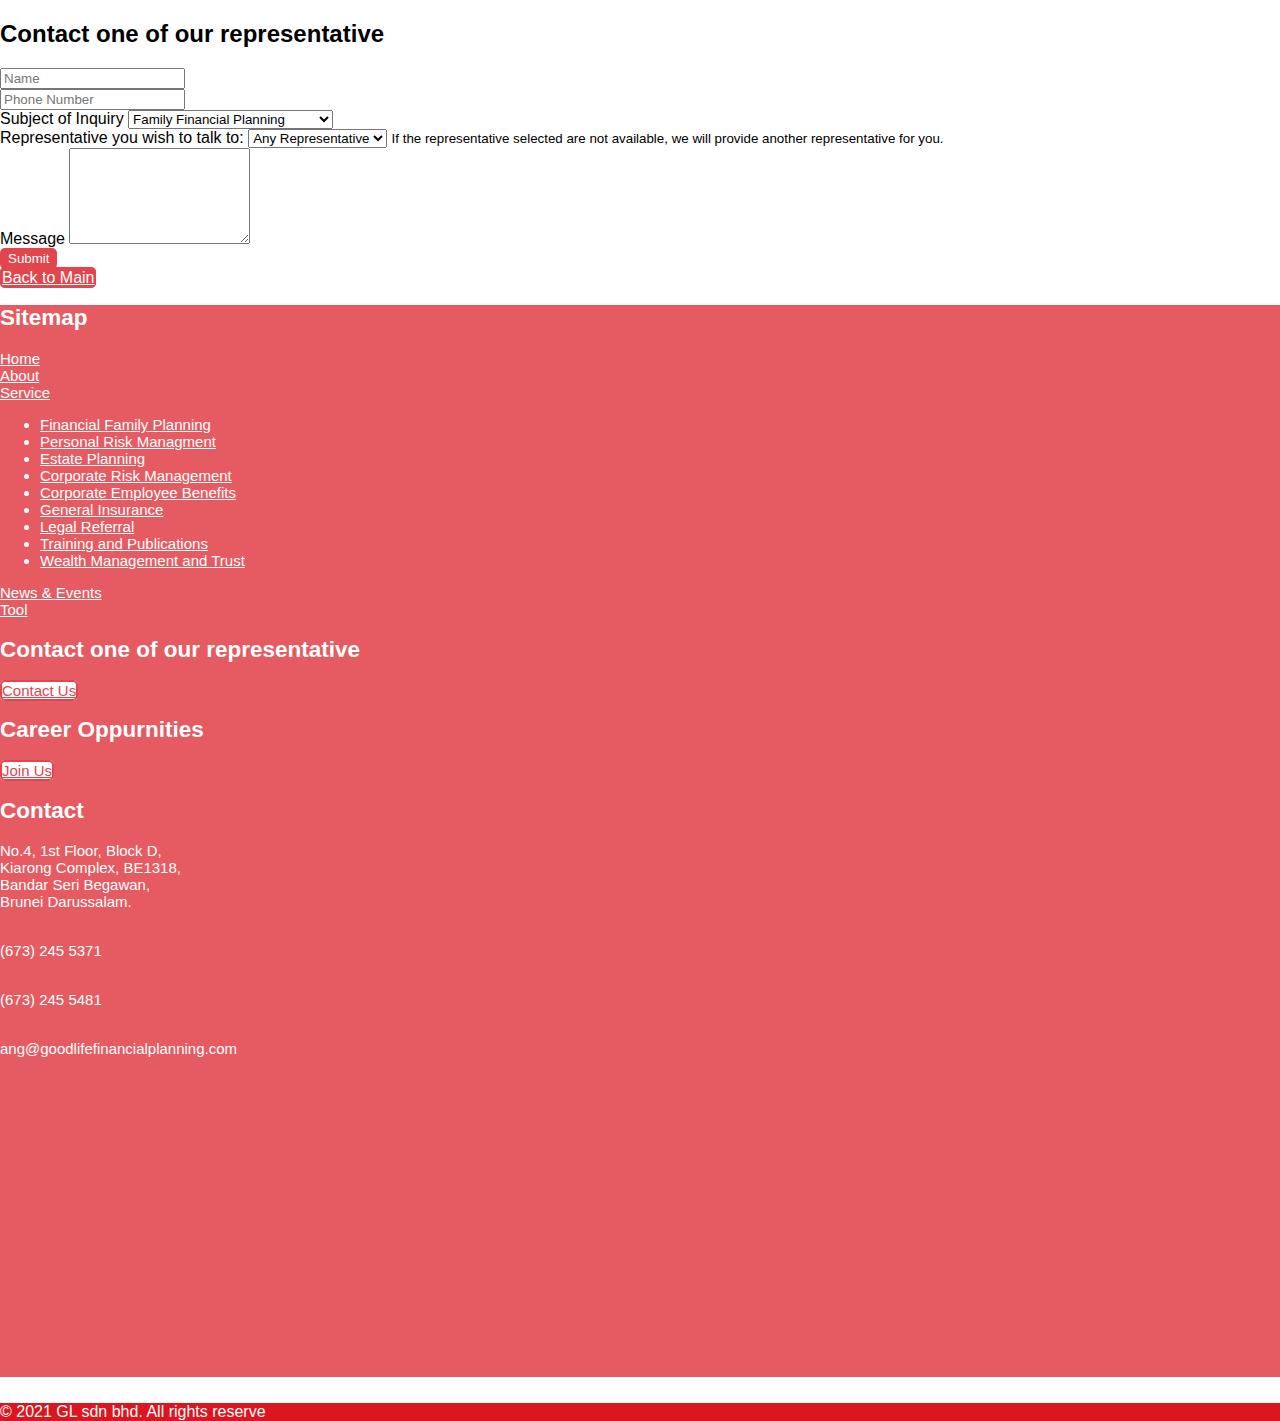
<file: contact_us.html>
<!doctype html>
<html lang="en">
  <head>
    <!-- Required meta tags -->
    <meta charset="utf-8">
    <meta name="viewport" content="width=device-width, initial-scale=1">
    <!-- Bootstrap CSS -->
    <link rel="stylesheet" href="https://stackpath.bootstrapcdn.com/bootstrap/4.1.3/css/bootstrap.min.css" integrity="sha384-MCw98/SFnGE8fJT3GXwEOngsV7Zt27NXFoaoApmYm81iuXoPkFOJwJ8ERdknLPMO" crossorigin="anonymous">
    <link rel="stylesheet" href="https://pro.fontawesome.com/releases/v5.10.0/css/all.css" integrity="sha384-AYmEC3Yw5cVb3ZcuHtOA93w35dYTsvhLPVnYs9eStHfGJvOvKxVfELGroGkvsg+p" crossorigin="anonymous"/>
    <!-- Google Fonts -->
    <link rel="preconnect" href="https://fonts.gstatic.com">
    <link href="https://fonts.googleapis.com/css2?family=Lora&display=swap" rel="stylesheet">

    <link rel="preconnect" href="https://fonts.gstatic.com">
    <link href="https://fonts.googleapis.com/css2?family=Playfair+Display&display=swap" rel="stylesheet">
    <!-- Custom Css -->
    <link rel="stylesheet" href="css/style.css">
    <link rel="icon" href="img/Logo.png">

    <title>GoodLife</title>
  </head>

  
  <body>
    <main>
        <div class="container-fluid p-0">
            <div class="row">
              
              <div class="col-sm-6 sideimg"></div>
              
              <div class="col-sm-6 p-5 mx-auto my-auto">
                <h2>Contact one of our representative</h2>
                
                <form>
                    <div class="form-group mt-5">
                        <input type="text" class="form-control" id="name" placeholder="Name">
                    </div>

                    <div class="form-group mt-5">
                      <input type="text" class="form-control" id="phone" placeholder="Phone Number">
                    </div>

                    <div class="form-group mt-5">
                        <label for="subject">Subject of Inquiry</label>
                        <select class="form-control" id="subject">
                            <option>Family Financial Planning</option>
                            <option>Risk Management</option>
                            <option>Estate Planning</option>
                            <option>Corporate Employee Benefits</option>
                            <option>Corporate Risk Management</option>
                            <option>General Insurance</option>
                            <option>Legal Referral</option>
                            <option>Training and Publications</option>
                            <option>Wealth Management and Trust</option>
                            <option>Others</option>
                        </select>
                    </div>

                    <div class="form-group mt-5">
                        <label for="subject">Representative you wish to talk to:</label>
                        <select class="form-control" id="subject">
                            <option>Any Representative</option>
                            <option>Team 1</option>
                            <option>Team 2</option>
                            <option>Team 3</option>
                            <option>Team 4</option>
                            <option>Team 5</option>
                            <option>Team 6</option>
                            <option>Team 7</option>
                            <option>Team 8</option>
                        </select>
                        <small>If the representative selected are not available, we will provide another representative for you.</small>
                    </div>

                    <div class="form-group mt-5">
                        <label for="message">Message</label>
                        <textarea class="form-control" id="message" rows="6"></textarea>
                    </div>

                    <button type="submit" class="btn btnCon">Submit</button>
                </form>
                
                <a class="btn btnCon mt-5" role="button" href="index.html">Back to Main</a>
              </div>
              
            </div>
          </div>
  

          <section id="contact">
            <!--Contact-->
            <div class="container-fluid p-5 con">
                <div class="row">
    
                    <div class="col-sm-2 p-5">
    
                        <h2 class="text-left mb-3">Sitemap</h2>
                        <li class="sList mt-2">
                            <a class="footLink mx-1" href="index.html">Home</a>
                        </li>
    
                        <li class="sList mt-2">
                            <a class="footLink mx-1" href="about.html">About</a>
                        </li>
    
                        <li class="sList mt-2">
                            <a class="footLink mx-1" href="service.html">Service</a>
                            <ul>
                                <li><a class="footLink" href="ffp.html">Financial Family Planning</a></li>
                                <li><a class="footLink" href="prm.html">Personal Risk Managment</a></li>
                                <li><a class="footLink" href="ep.html">Estate Planning</a></li>
                                <li><a class="footLink" href="crm.html">Corporate Risk Management</a></li>
                                <li><a class="footLink" href="ceb.html">Corporate Employee Benefits</a></li>
                                <li><a class="footLink" href="gi.html">General Insurance</a></li>
                                <li><a class="footLink" href="lr.html">Legal Referral</a></li>
                                <li><a class="footLink" href="tnp.html">Training and Publications</a></li>
                                <li><a class="footLink" href="wmt.html">Wealth Management and Trust</a></li>
                            </ul>
                        </li>
    
                        <li class="sList mt-2">
                            <a class="footLink mx-1" href="news.html">News & Events</a>
                        </li>
    
                        <li class="sList mt-2">
                            <a class="footLink mx-1" href="tool.html">Tool</a>
                        </li>
                        
    
                    </div>
    
                    <div class="col-sm-4 p-5">
    
                        <h2 class="text-center mb-3">Contact one of our representative</h2>
                        <div class="d-flex justify-content-center mb-5">
                            <a class="btn btnTlk" role="button" href="contact_us.html">Contact Us</a>
                        </div>
    
                        <h2 class="text-center mb-3">Career Oppurnities</h2>
                        <div class="d-flex justify-content-center">
                            <a class="btn btnTlk" role="button" href="join_us.html">Join Us</a>
                        </div>
                        
                    </div>
    
                    <!--Contact Info-->
                    <div class="col-sm-3 p-5">
                        <h2 class="text-left mb-4">Contact</h2>
                        <p class="text-left">
                            No.4, 1st Floor, Block D,<br>
                            Kiarong Complex, BE1318,<br> 
                            Bandar Seri Begawan,<br>
                            Brunei Darussalam.
                        </p>
                        <p class="text-left mt-2"><i class="fas fa-phone-alt"></i><br> (673) 245 5371</p>
                        <p class="text-left mt-2"><i class="fas fa-fax"></i><br> (673) 245 5481</p>
                        <p class="text-left mt-2 mail"><i class="fas fa-envelope"></i><br> ang@goodlifefinancialplanning.com</p>
                        <div class="media">
                            <i class="fab fa-facebook-square fa-2x m-2"></i>
                            <i class="fab fa-instagram fa-2x m-2"></i>
                            <i class="fab fa-twitter-square fa-2x m-2"></i>
                        </div>
                    </div>
                    <!--./ Contact Info-->
    
                    <div class="col-sm-3 map-responsive">
                        <iframe src="https://www.google.com/maps/embed?pb=!1m14!1m8!1m3!1d15901.047928070906!2d114.9204606!3d4.8957504!3m2!1i1024!2i768!4f13.1!3m3!1m2!1s0x0%3A0xc483b0958c258af7!2sGoodLife%20Financial%20Planning!5e0!3m2!1sen!2sbn!4v1619207257723!5m2!1sen!2sbn" width="400" height="300" style="border:0;" allowfullscreen="" loading="lazy"></iframe>
                    </div>
    
                </div>
            </div>
            <!--./ Contact-->
        </section>

    </main>


    <footer class="mr-auto foot">
        <p class="text-center p-3">&copy; 2021 GL sdn bhd. All rights reserve</p>
    </footer>

    
    <!-- jQuery first, then Popper.js, then Bootstrap JS -->
    <script src="https://code.jquery.com/jquery-3.3.1.slim.min.js" integrity="sha384-q8i/X+965DzO0rT7abK41JStQIAqVgRVzpbzo5smXKp4YfRvH+8abtTE1Pi6jizo" crossorigin="anonymous"></script>
    <script src="https://cdnjs.cloudflare.com/ajax/libs/popper.js/1.14.3/umd/popper.min.js" integrity="sha384-ZMP7rVo3mIykV+2+9J3UJ46jBk0WLaUAdn689aCwoqbBJiSnjAK/l8WvCWPIPm49" crossorigin="anonymous"></script>
    <script src="https://stackpath.bootstrapcdn.com/bootstrap/4.1.3/js/bootstrap.min.js" integrity="sha384-ChfqqxuZUCnJSK3+MXmPNIyE6ZbWh2IMqE241rYiqJxyMiZ6OW/JmZQ5stwEULTy" crossorigin="anonymous"></script>
    
    <!-- Optional JavaScript -->
</body>
</html>
</file>
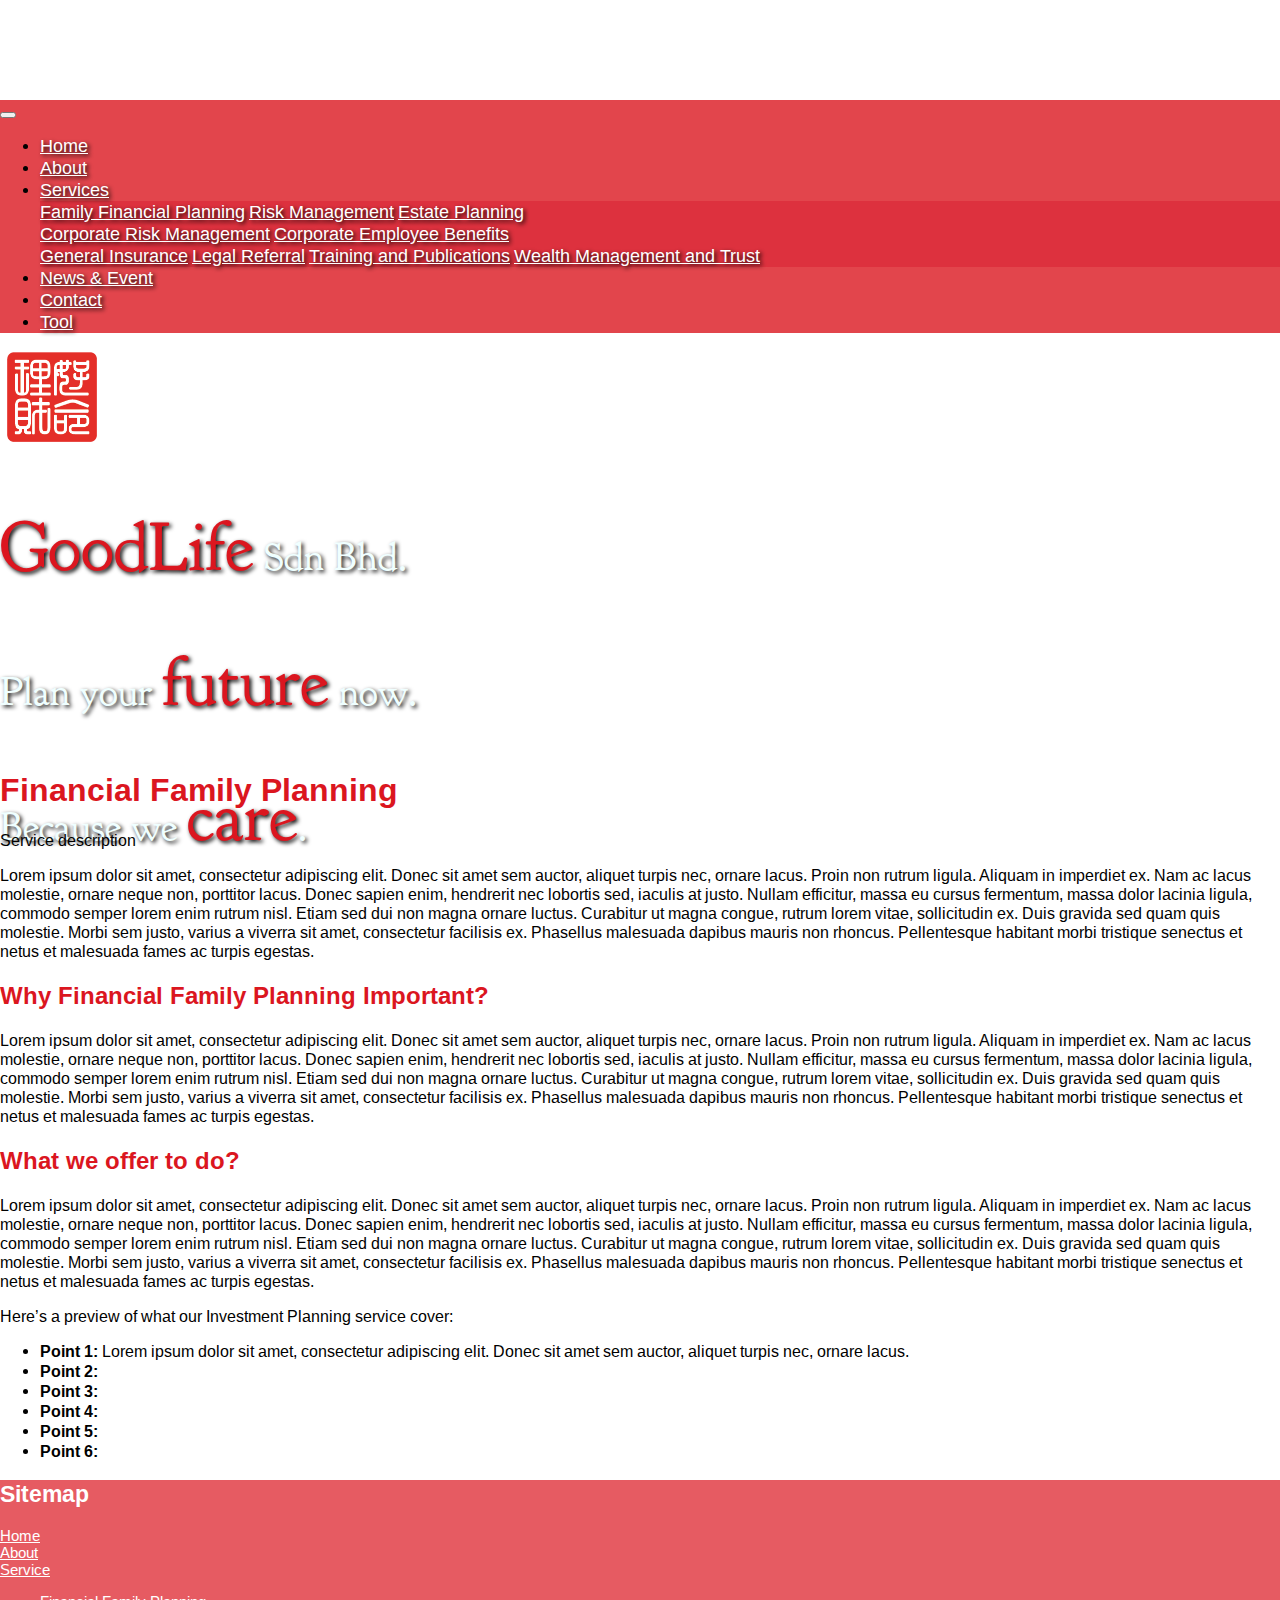
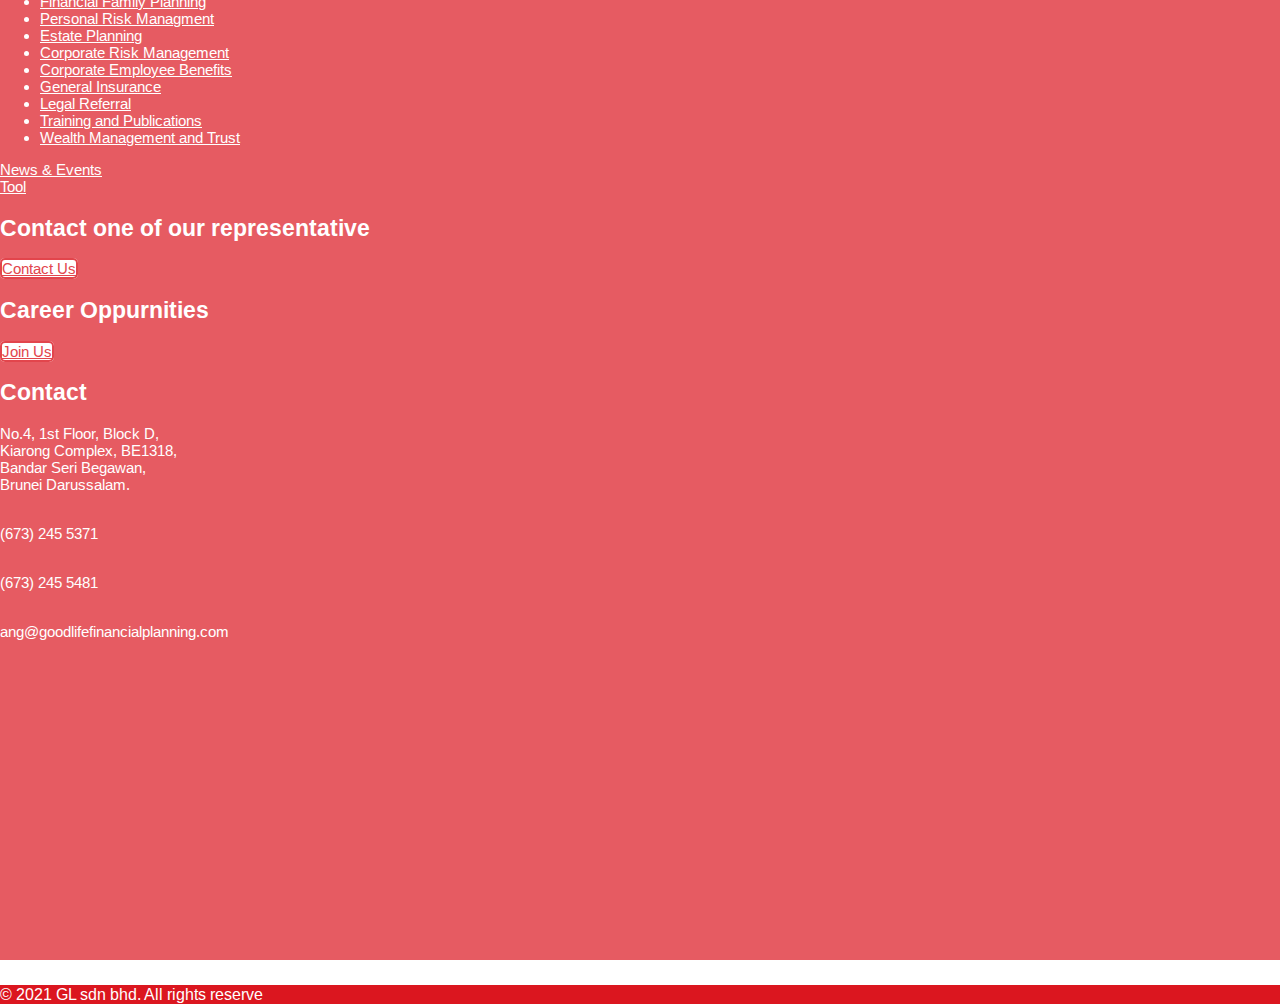
<file: ffp.html>
<!doctype html>
<html lang="en">
  <head>
    <!-- Required meta tags -->
    <meta charset="utf-8">
    <meta name="viewport" content="width=device-width, initial-scale=1">
    <!-- Bootstrap CSS -->
    <link rel="stylesheet" href="https://stackpath.bootstrapcdn.com/bootstrap/4.1.3/css/bootstrap.min.css" integrity="sha384-MCw98/SFnGE8fJT3GXwEOngsV7Zt27NXFoaoApmYm81iuXoPkFOJwJ8ERdknLPMO" crossorigin="anonymous">
    <link rel="stylesheet" href="https://pro.fontawesome.com/releases/v5.10.0/css/all.css" integrity="sha384-AYmEC3Yw5cVb3ZcuHtOA93w35dYTsvhLPVnYs9eStHfGJvOvKxVfELGroGkvsg+p" crossorigin="anonymous"/>
    <!-- Google Fonts -->
    <link rel="preconnect" href="https://fonts.gstatic.com">
    <link href="https://fonts.googleapis.com/css2?family=Arimo&display=swap" rel="stylesheet">

    <link rel="preconnect" href="https://fonts.gstatic.com">
    <link href="https://fonts.googleapis.com/css2?family=Goudy+Bookletter+1911&display=swap" rel="stylesheet">
    <!-- Custom Css -->
    <link rel="stylesheet" href="css/style.css">
    <link rel="icon" href="img/Logo.png">

    <title>GoodLife</title>
  </head>

  
  <body>

    <header>

        <!--Main Head-->
        <div class="container-fluid p-5 fill" id="head">

        <!--Start Navigation-->
        <nav class="navbar navbar-expand-sm justify-content-center navi" id="mainNav">
            <button class="navbar-toggler" type="button" data-toggle="collapse" data-target="#navbarResponsive" aria-controls="navbarResponsive" aria-expanded="false" aria-label="Toggle navigation">
                <i class="fas fa-bars"></i>
            </button>

            <div class="collapse navbar-collapse mx-auto" id="navbarResponsive">
                <ul class="navbar-nav mx-auto">

                    <li class="nav-item">
                        <a class="nav-link mx-2" href="index.html">Home</a>
                    </li>

                    <li class="nav-item">
                        <a class="nav-link mx-2" href="about.html">About</a>
                    </li>

                    <li class="nav-item dropdown">
                        <a class="nav-link dropdown-toggle mx-2" data-toggle="dropdown" href="service.html" role="button" aria-haspopup="true" aria-expanded="false">Services</a>
                        <div class="dropdown-menu">
                          <a class="dropdown-item" href="ffp.html">Family Financial Planning</a>
                          <a class="dropdown-item" href="rm.html">Risk Management</a>
                          <a class="dropdown-item" href="ep.html">Estate Planning</a>
                          <div class="dropdown-divider"></div>
                          <a class="dropdown-item" href="crm.html">Corporate Risk Management</a>
                          <a class="dropdown-item" href="ceb.html">Corporate Employee Benefits</a>
                          <div class="dropdown-divider"></div>
                          <a class="dropdown-item" href="gi.html">General Insurance</a>
                          <a class="dropdown-item" href="lr.html">Legal Referral</a>
                          <a class="dropdown-item" href="tnp.html">Training and Publications</a>
                          <a class="dropdown-item" href="wmt.html">Wealth Management and Trust</a>
                        </div>
                    </li>

                    <li class="nav-item">
                        <a class="nav-link mx-2" href="news.html">News & Event</a>
                    </li>

                    <li class="nav-item">
                        <a class="nav-link mx-2" href="#contact">Contact</a>
                    </li>

                    <li class="nav-item">
                        <a class="nav-link mx-2" href="#contact">Tool</a>
                    </li>

                </ul>
            </div>
        </nav>
        <!--End Navigation-->

            <div class="text-white mt-4" id="headContent">
                <img src="img/Logo.png" class="mx-auto d-flex justify-content-center" id="logo" alt="goodlife_logo">
                <p class="text-center mt-3 "><span class="uniq">GoodLife</span> Sdn Bhd.</p>
                <p class="text-center low ">Plan your <span class="lowuniq">future</span> now.</p>
                <p class="text-center mt-2 low">Because we <span class="lowuniq">care</span>.</p>
            </div>

        </div>
        <!--./ Main Head-->

    </header>
            
    <main>
    <section>
        <div class="container p-5">
            <div class="row">
                <h1 class="mt-2 font-weight-bold stitle">Financial Family Planning</h1>
            </div>
            
            <div class="row">
                <p class="text-justify">Service description</p>
                <p class="text-justify mt-3">Lorem ipsum dolor sit amet, consectetur adipiscing elit. Donec sit amet sem auctor, aliquet turpis nec, ornare lacus. Proin non rutrum ligula. Aliquam in imperdiet ex. Nam ac lacus molestie, ornare neque non, porttitor lacus. Donec sapien enim, hendrerit nec lobortis sed, iaculis at justo. Nullam efficitur, massa eu cursus fermentum, massa dolor lacinia ligula, commodo semper lorem enim rutrum nisl. Etiam sed dui non magna ornare luctus. Curabitur ut magna congue, rutrum lorem vitae, sollicitudin ex. Duis gravida sed quam quis molestie. Morbi sem justo, varius a viverra sit amet, consectetur facilisis ex. Phasellus malesuada dapibus mauris non rhoncus. Pellentesque habitant morbi tristique senectus et netus et malesuada fames ac turpis egestas.</p>
            </div>
            
            <div class="row">
                <h2 class="mt-5 font-weight-bold stitle">Why Financial Family Planning Important?</h2>
                <p class="text-justify mt-3">Lorem ipsum dolor sit amet, consectetur adipiscing elit. Donec sit amet sem auctor, aliquet turpis nec, ornare lacus. Proin non rutrum ligula. Aliquam in imperdiet ex. Nam ac lacus molestie, ornare neque non, porttitor lacus. Donec sapien enim, hendrerit nec lobortis sed, iaculis at justo. Nullam efficitur, massa eu cursus fermentum, massa dolor lacinia ligula, commodo semper lorem enim rutrum nisl. Etiam sed dui non magna ornare luctus. Curabitur ut magna congue, rutrum lorem vitae, sollicitudin ex. Duis gravida sed quam quis molestie. Morbi sem justo, varius a viverra sit amet, consectetur facilisis ex. Phasellus malesuada dapibus mauris non rhoncus. Pellentesque habitant morbi tristique senectus et netus et malesuada fames ac turpis egestas.</p>
              
            </div>
            
            <div class="row">
                <h2 class="mt-5 font-weight-bold stitle">What we offer to do?</h2>
                <p class="text-justify mt-3">Lorem ipsum dolor sit amet, consectetur adipiscing elit. Donec sit amet sem auctor, aliquet turpis nec, ornare lacus. Proin non rutrum ligula. Aliquam in imperdiet ex. Nam ac lacus molestie, ornare neque non, porttitor lacus. Donec sapien enim, hendrerit nec lobortis sed, iaculis at justo. Nullam efficitur, massa eu cursus fermentum, massa dolor lacinia ligula, commodo semper lorem enim rutrum nisl. Etiam sed dui non magna ornare luctus. Curabitur ut magna congue, rutrum lorem vitae, sollicitudin ex. Duis gravida sed quam quis molestie. Morbi sem justo, varius a viverra sit amet, consectetur facilisis ex. Phasellus malesuada dapibus mauris non rhoncus. Pellentesque habitant morbi tristique senectus et netus et malesuada fames ac turpis egestas.</p>
                <p class="text-justify">Here’s a preview of what our Investment Planning service cover:</p>
                <ul>
                    <li class="text-justify mt-2"><b>Point 1:</b> Lorem ipsum dolor sit amet, consectetur adipiscing elit. Donec sit amet sem auctor, aliquet turpis nec, ornare lacus.</li>
                    <li class="text-justify mt-2"><b>Point 2:</b></li>
                    <li class="text-justify mt-2"><b>Point 3:</b></li>
                    <li class="text-justify mt-2"><b>Point 4:</b></li>
                    <li class="text-justify mt-2"><b>Point 5:</b></li>
                    <li class="text-justify mt-2"><b>Point 6:</b></li>
                </ul>
            </div>
            
          </div>
    </section>

    <section id="contact">
        <!--Contact-->
        <div class="container-fluid p-5 con">
            <div class="row">

                <div class="col-sm-2 p-5">

                    <h2 class="text-left mb-3">Sitemap</h2>
                    <li class="sList mt-2">
                        <a class="footLink mx-1" href="index.html">Home</a>
                    </li>

                    <li class="sList mt-2">
                        <a class="footLink mx-1" href="about.html">About</a>
                    </li>

                    <li class="sList mt-2">
                        <a class="footLink mx-1" href="service.html">Service</a>
                        <ul>
                            <li><a class="footLink" href="ffp.html">Financial Family Planning</a></li>
                            <li><a class="footLink" href="prm.html">Personal Risk Managment</a></li>
                            <li><a class="footLink" href="ep.html">Estate Planning</a></li>
                            <li><a class="footLink" href="crm.html">Corporate Risk Management</a></li>
                            <li><a class="footLink" href="ceb.html">Corporate Employee Benefits</a></li>
                            <li><a class="footLink" href="gi.html">General Insurance</a></li>
                            <li><a class="footLink" href="lr.html">Legal Referral</a></li>
                            <li><a class="footLink" href="tnp.html">Training and Publications</a></li>
                            <li><a class="footLink" href="wmt.html">Wealth Management and Trust</a></li>
                        </ul>
                    </li>

                    <li class="sList mt-2">
                        <a class="footLink mx-1" href="news.html">News & Events</a>
                    </li>

                    <li class="sList mt-2">
                        <a class="footLink mx-1" href="tool.html">Tool</a>
                    </li>
                    

                </div>

                <div class="col-sm-4 p-5">

                    <h2 class="text-center mb-3">Contact one of our representative</h2>
                    <div class="d-flex justify-content-center mb-5">
                        <a class="btn btnTlk" role="button" href="contact_us.html">Contact Us</a>
                    </div>

                    <h2 class="text-center mb-3">Career Oppurnities</h2>
                    <div class="d-flex justify-content-center">
                        <a class="btn btnTlk" role="button" href="join_us.html">Join Us</a>
                    </div>
                    
                </div>

                <!--Contact Info-->
                <div class="col-sm-3 p-5">
                    <h2 class="text-left mb-4">Contact</h2>
                    <p class="text-left">
                        No.4, 1st Floor, Block D,<br>
                        Kiarong Complex, BE1318,<br> 
                        Bandar Seri Begawan,<br>
                        Brunei Darussalam.
                    </p>
                    <p class="text-left mt-2"><i class="fas fa-phone-alt"></i><br> (673) 245 5371</p>
                    <p class="text-left mt-2"><i class="fas fa-fax"></i><br> (673) 245 5481</p>
                    <p class="text-left mt-2 mail"><i class="fas fa-envelope"></i><br> ang@goodlifefinancialplanning.com</p>
                    <div class="media">
                        <i class="fab fa-facebook-square fa-2x m-2"></i>
                        <i class="fab fa-instagram fa-2x m-2"></i>
                        <i class="fab fa-twitter-square fa-2x m-2"></i>
                    </div>
                </div>
                <!--./ Contact Info-->

                <div class="col-sm-3 map-responsive">
                    <iframe src="https://www.google.com/maps/embed?pb=!1m14!1m8!1m3!1d15901.047928070906!2d114.9204606!3d4.8957504!3m2!1i1024!2i768!4f13.1!3m3!1m2!1s0x0%3A0xc483b0958c258af7!2sGoodLife%20Financial%20Planning!5e0!3m2!1sen!2sbn!4v1619207257723!5m2!1sen!2sbn" width="400" height="300" style="border:0;" allowfullscreen="" loading="lazy"></iframe>
                </div>

            </div>
        </div>
        <!--./ Contact-->
    </section>

    </main>


    <footer class="mr-auto foot">
        <p class="text-center p-3">&copy; 2021 GL sdn bhd. All rights reserve</p>
    </footer>

    
    <!-- jQuery first, then Popper.js, then Bootstrap JS -->
    <script src="https://code.jquery.com/jquery-3.3.1.slim.min.js" integrity="sha384-q8i/X+965DzO0rT7abK41JStQIAqVgRVzpbzo5smXKp4YfRvH+8abtTE1Pi6jizo" crossorigin="anonymous"></script>
    <script src="https://cdnjs.cloudflare.com/ajax/libs/popper.js/1.14.3/umd/popper.min.js" integrity="sha384-ZMP7rVo3mIykV+2+9J3UJ46jBk0WLaUAdn689aCwoqbBJiSnjAK/l8WvCWPIPm49" crossorigin="anonymous"></script>
    <script src="https://stackpath.bootstrapcdn.com/bootstrap/4.1.3/js/bootstrap.min.js" integrity="sha384-ChfqqxuZUCnJSK3+MXmPNIyE6ZbWh2IMqE241rYiqJxyMiZ6OW/JmZQ5stwEULTy" crossorigin="anonymous"></script>
    
    <!-- Optional JavaScript -->
    
</body>
</html>
</file>
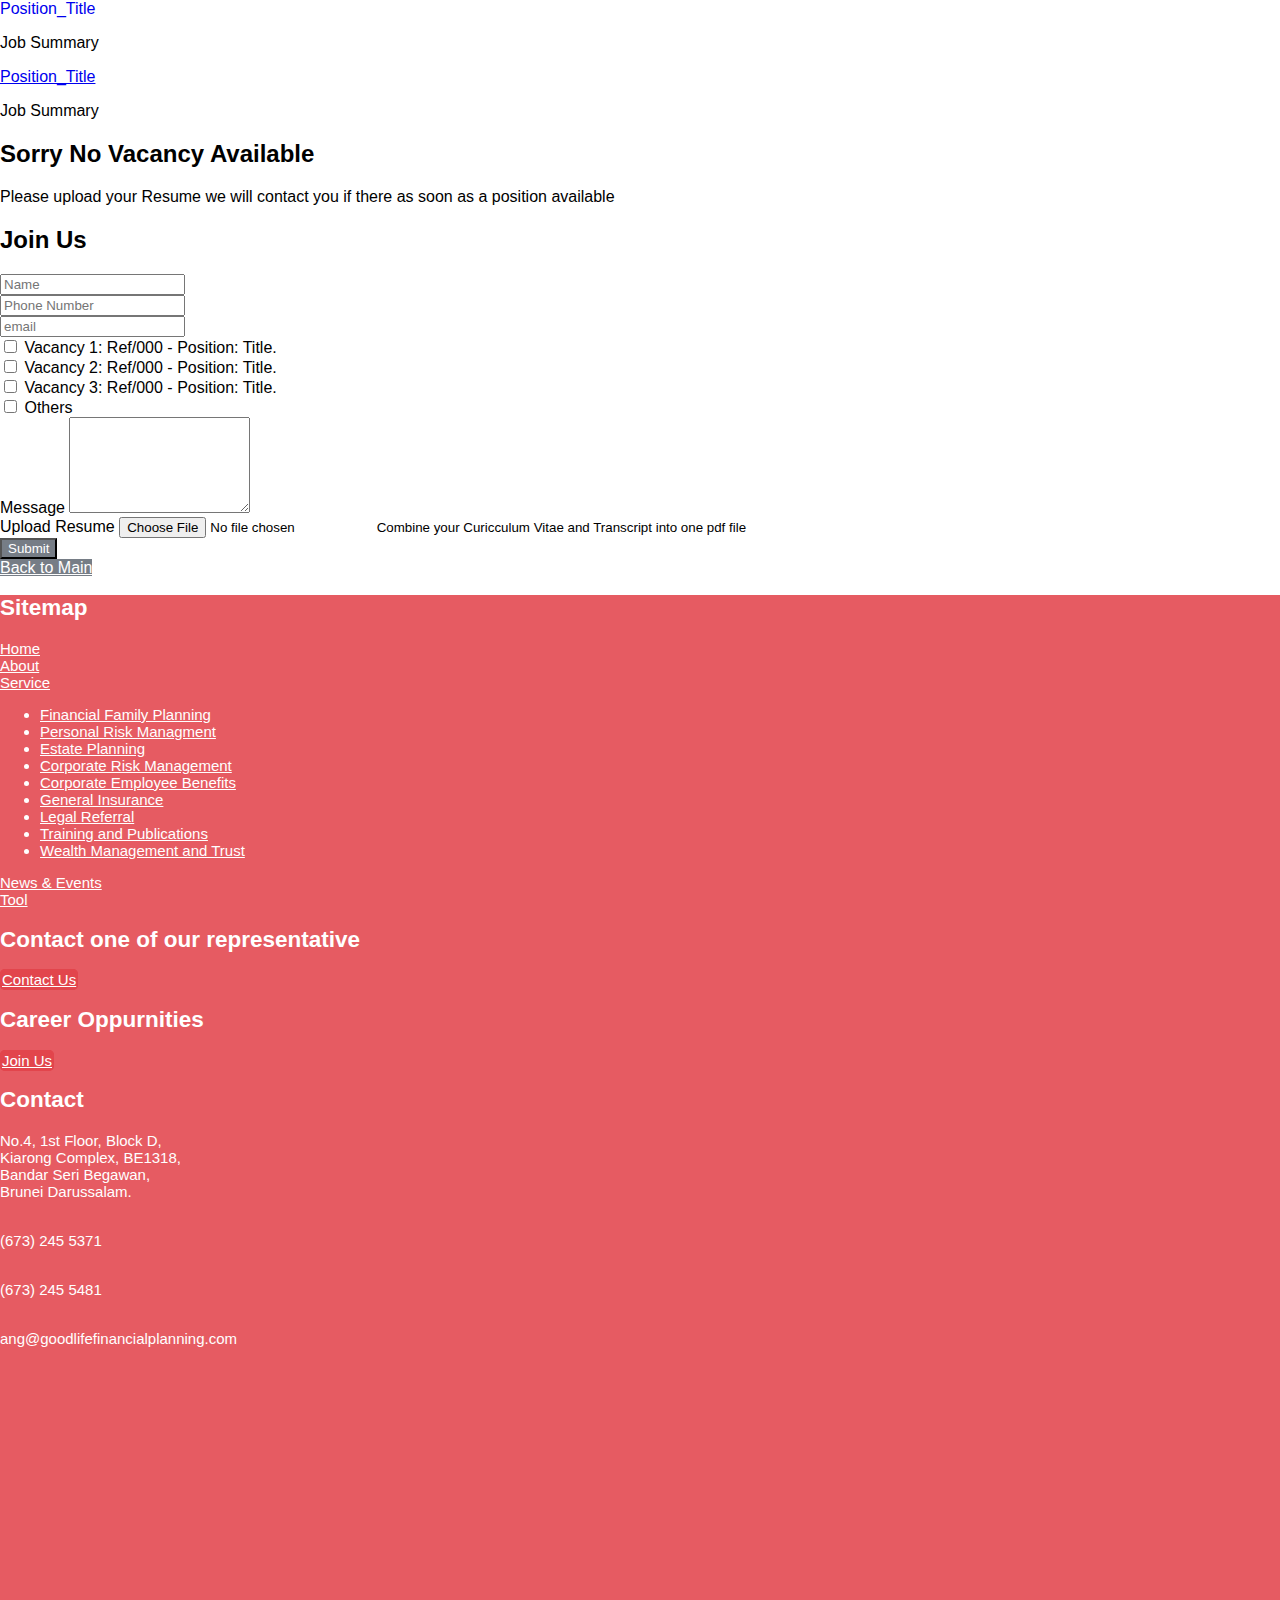
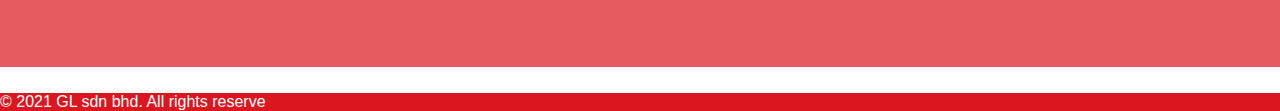
<file: join_us.html>
<!doctype html>
<html lang="en">
  <head>
    <!-- Required meta tags -->
    <meta charset="utf-8">
    <meta name="viewport" content="width=device-width, initial-scale=1">
    <!-- Bootstrap CSS -->
    <link rel="stylesheet" href="https://stackpath.bootstrapcdn.com/bootstrap/4.1.3/css/bootstrap.min.css" integrity="sha384-MCw98/SFnGE8fJT3GXwEOngsV7Zt27NXFoaoApmYm81iuXoPkFOJwJ8ERdknLPMO" crossorigin="anonymous">
    <link rel="stylesheet" href="https://pro.fontawesome.com/releases/v5.10.0/css/all.css" integrity="sha384-AYmEC3Yw5cVb3ZcuHtOA93w35dYTsvhLPVnYs9eStHfGJvOvKxVfELGroGkvsg+p" crossorigin="anonymous"/>
    <!-- Google Fonts -->
    <link rel="preconnect" href="https://fonts.gstatic.com">
    <link href="https://fonts.googleapis.com/css2?family=Lora&display=swap" rel="stylesheet">

    <link rel="preconnect" href="https://fonts.gstatic.com">
    <link href="https://fonts.googleapis.com/css2?family=Playfair+Display&display=swap" rel="stylesheet">
    <!-- Custom Css -->
    <link rel="stylesheet" href="css/style.css">
    <link rel="icon" href="img/Logo.png">

    <title>GoodLife</title>
  </head>

  
  <body>
    <main>
        <div class="container-fluid p-0">
            <div class="row">
              
              <div class="col-sm-6 sideimg"></div>
              
              <div class="col-sm-6 p-5 mx-auto my-auto">

                <div class="row mt-5">
                    
                    <div class="col-sm-3">
                        <i class="fas fa-file-download"></i> <a href="file/Position_Tile.pdf" download="Position_Tile" class="down">Position_Title</a>
                    </div>

                    <div class="col-sm-9">
                        <p class="text-left">Job Summary</p>
                    </div>

                </div>

                <div class="row mt-5">
                    
                    <div class="col-sm-3">
                        <i class="fas fa-file-download"></i> <a href="file/Position_Tile.pdf" download="Position_Tile" class="down">Position_Title</a>
                    </div>

                    <div class="col-sm-9">
                        <p class="text-left">Job Summary</p>
                    </div>

                </div>

                <div class="row mt-5">
                    
                    <div class="col-sm-12">
                        <h2>Sorry No Vacancy Available</h2>
                        <p>Please upload your Resume we will contact you if there as soon as a position available</p>
                    </div>

                </div>


                <h2 class="mt-5">Join Us</h2>
                
                <form>
                    <div class="form-group mt-5">
                        <input type="text" class="form-control" id="name" placeholder="Name">
                    </div>

                    <div class="form-group mt-5">
                      <input type="text" class="form-control" id="phone" placeholder="Phone Number">
                    </div>

                    <div class="form-group mt-5">
                        <input type="email" class="form-control" id="email" placeholder="email">
                      </div>

                    <div class="form-check mt-5">
                        <input class="form-check-input" type="checkbox" value="" id="vac1">
                        <label class="form-check-label" for="vac1">
                          Vacancy 1: Ref/000 - Position: Title.
                        </label>
                    </div>

                    <div class="form-check mt-3">
                        <input class="form-check-input" type="checkbox" value="" id="vac2">
                        <label class="form-check-label" for="vac2">
                          Vacancy 2: Ref/000 - Position: Title.
                        </label>
                    </div>

                    <div class="form-check mt-3">
                        <input class="form-check-input" type="checkbox" value="" id="vac3">
                        <label class="form-check-label" for="vac3">
                          Vacancy 3: Ref/000 - Position: Title.
                        </label>
                    </div>

                    <div class="form-check mt-3">
                        <input class="form-check-input" type="checkbox" value="" id="other">
                        <label class="form-check-label" for="other">
                          Others
                        </label>
                    </div>

                    <div class="form-group mt-4">
                        <label for="message">Message</label>
                        <textarea class="form-control" id="message" rows="6"></textarea>
                    </div>

                    <div class="form-group mt-5">
                        <label for="upresume">Upload Resume</label>
                        <input type="file" class="form-control-file" id="upresume">
                        <small id="uploadhelp" class="form-text text-muted">Combine your Curicculum Vitae and Transcript into one pdf file</small>
                    </div>

                    <button type="submit" class="btn btnCu mt-5">Submit</button>
                </form>
                
                <a class="btn nav_f btnCu mt-5" role="button" href="index.html">Back to Main</a>
              </div>
              
            </div>
          </div>
  

          <section id="contact">
            <!--Contact-->
            <div class="container-fluid p-5 con">
                <div class="row">
    
                    <div class="col-sm-2 p-5">
    
                        <h2 class="text-left mb-3">Sitemap</h2>
                        <li class="sList mt-2">
                            <a class="footLink mx-1" href="index.html">Home</a>
                        </li>
    
                        <li class="sList mt-2">
                            <a class="footLink mx-1" href="about.html">About</a>
                        </li>
    
                        <li class="sList mt-2">
                            <a class="footLink mx-1" href="service.html">Service</a>
                            <ul>
                                <li><a class="footLink" href="ffp.html">Financial Family Planning</a></li>
                                <li><a class="footLink" href="prm.html">Personal Risk Managment</a></li>
                                <li><a class="footLink" href="ep.html">Estate Planning</a></li>
                                <li><a class="footLink" href="crm.html">Corporate Risk Management</a></li>
                                <li><a class="footLink" href="ceb.html">Corporate Employee Benefits</a></li>
                                <li><a class="footLink" href="gi.html">General Insurance</a></li>
                                <li><a class="footLink" href="lr.html">Legal Referral</a></li>
                                <li><a class="footLink" href="tnp.html">Training and Publications</a></li>
                                <li><a class="footLink" href="wmt.html">Wealth Management and Trust</a></li>
                            </ul>
                        </li>
    
                        <li class="sList mt-2">
                            <a class="footLink mx-1" href="news.html">News & Events</a>
                        </li>
    
                        <li class="sList mt-2">
                            <a class="footLink mx-1" href="tool.html">Tool</a>
                        </li>
                        
    
                    </div>
    
                    <div class="col-sm-4 p-5">
    
                        <h2 class="text-center mb-3">Contact one of our representative</h2>
                        <div class="d-flex justify-content-center mb-5">
                            <a class="btn btnCon" role="button" href="contact_us.html">Contact Us</a>
                        </div>
    
                        <h2 class="text-center mb-3">Career Oppurnities</h2>
                        <div class="d-flex justify-content-center">
                            <a class="btn btnCon" role="button" href="join_us.html">Join Us</a>
                        </div>
                        
                    </div>
    
                    <!--Contact Info-->
                    <div class="col-sm-3 p-5">
                        <h2 class="text-left mb-4">Contact</h2>
                        <p class="text-left">
                            No.4, 1st Floor, Block D,<br>
                            Kiarong Complex, BE1318,<br> 
                            Bandar Seri Begawan,<br>
                            Brunei Darussalam.
                        </p>
                        <p class="text-left mt-2"><i class="fas fa-phone-alt"></i><br> (673) 245 5371</p>
                        <p class="text-left mt-2"><i class="fas fa-fax"></i><br> (673) 245 5481</p>
                        <p class="text-left mt-2 mail"><i class="fas fa-envelope"></i><br> ang@goodlifefinancialplanning.com</p>
                        <div class="media">
                            <i class="fab fa-facebook-square fa-2x m-2"></i>
                            <i class="fab fa-instagram fa-2x m-2"></i>
                            <i class="fab fa-twitter-square fa-2x m-2"></i>
                        </div>
                    </div>
                    <!--./ Contact Info-->
    
                    <div class="col-sm-3 map-responsive">
                        <iframe src="https://www.google.com/maps/embed?pb=!1m14!1m8!1m3!1d15901.047928070906!2d114.9204606!3d4.8957504!3m2!1i1024!2i768!4f13.1!3m3!1m2!1s0x0%3A0xc483b0958c258af7!2sGoodLife%20Financial%20Planning!5e0!3m2!1sen!2sbn!4v1619207257723!5m2!1sen!2sbn" width="400" height="300" style="border:0;" allowfullscreen="" loading="lazy"></iframe>
                    </div>
    
                </div>
            </div>
            <!--./ Contact-->
        </section>

    </main>


    <footer class="mr-auto foot">
        <p class="text-center p-3">&copy; 2021 GL sdn bhd. All rights reserve</p>
    </footer>

    
    <!-- jQuery first, then Popper.js, then Bootstrap JS -->
    <script src="https://code.jquery.com/jquery-3.3.1.slim.min.js" integrity="sha384-q8i/X+965DzO0rT7abK41JStQIAqVgRVzpbzo5smXKp4YfRvH+8abtTE1Pi6jizo" crossorigin="anonymous"></script>
    <script src="https://cdnjs.cloudflare.com/ajax/libs/popper.js/1.14.3/umd/popper.min.js" integrity="sha384-ZMP7rVo3mIykV+2+9J3UJ46jBk0WLaUAdn689aCwoqbBJiSnjAK/l8WvCWPIPm49" crossorigin="anonymous"></script>
    <script src="https://stackpath.bootstrapcdn.com/bootstrap/4.1.3/js/bootstrap.min.js" integrity="sha384-ChfqqxuZUCnJSK3+MXmPNIyE6ZbWh2IMqE241rYiqJxyMiZ6OW/JmZQ5stwEULTy" crossorigin="anonymous"></script>
    
    <!-- Optional JavaScript -->
</body>
</html>
</file>
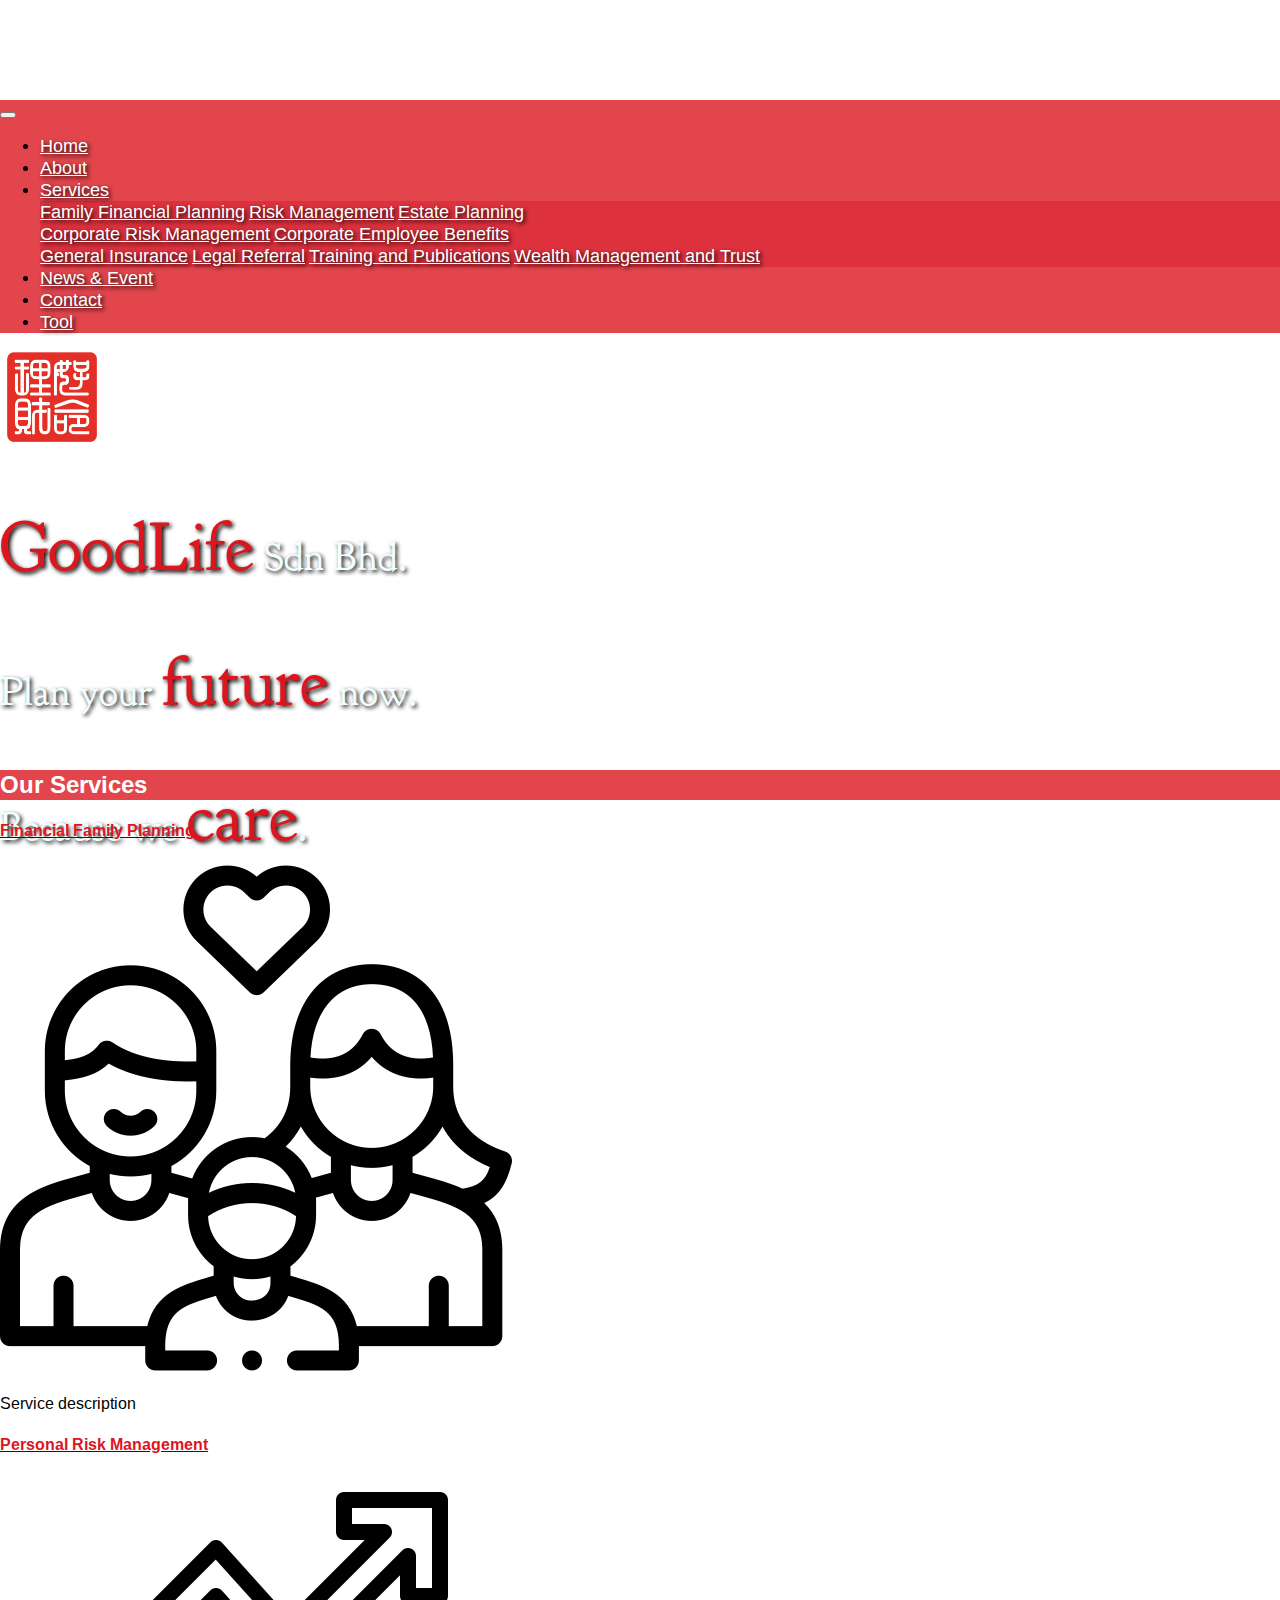
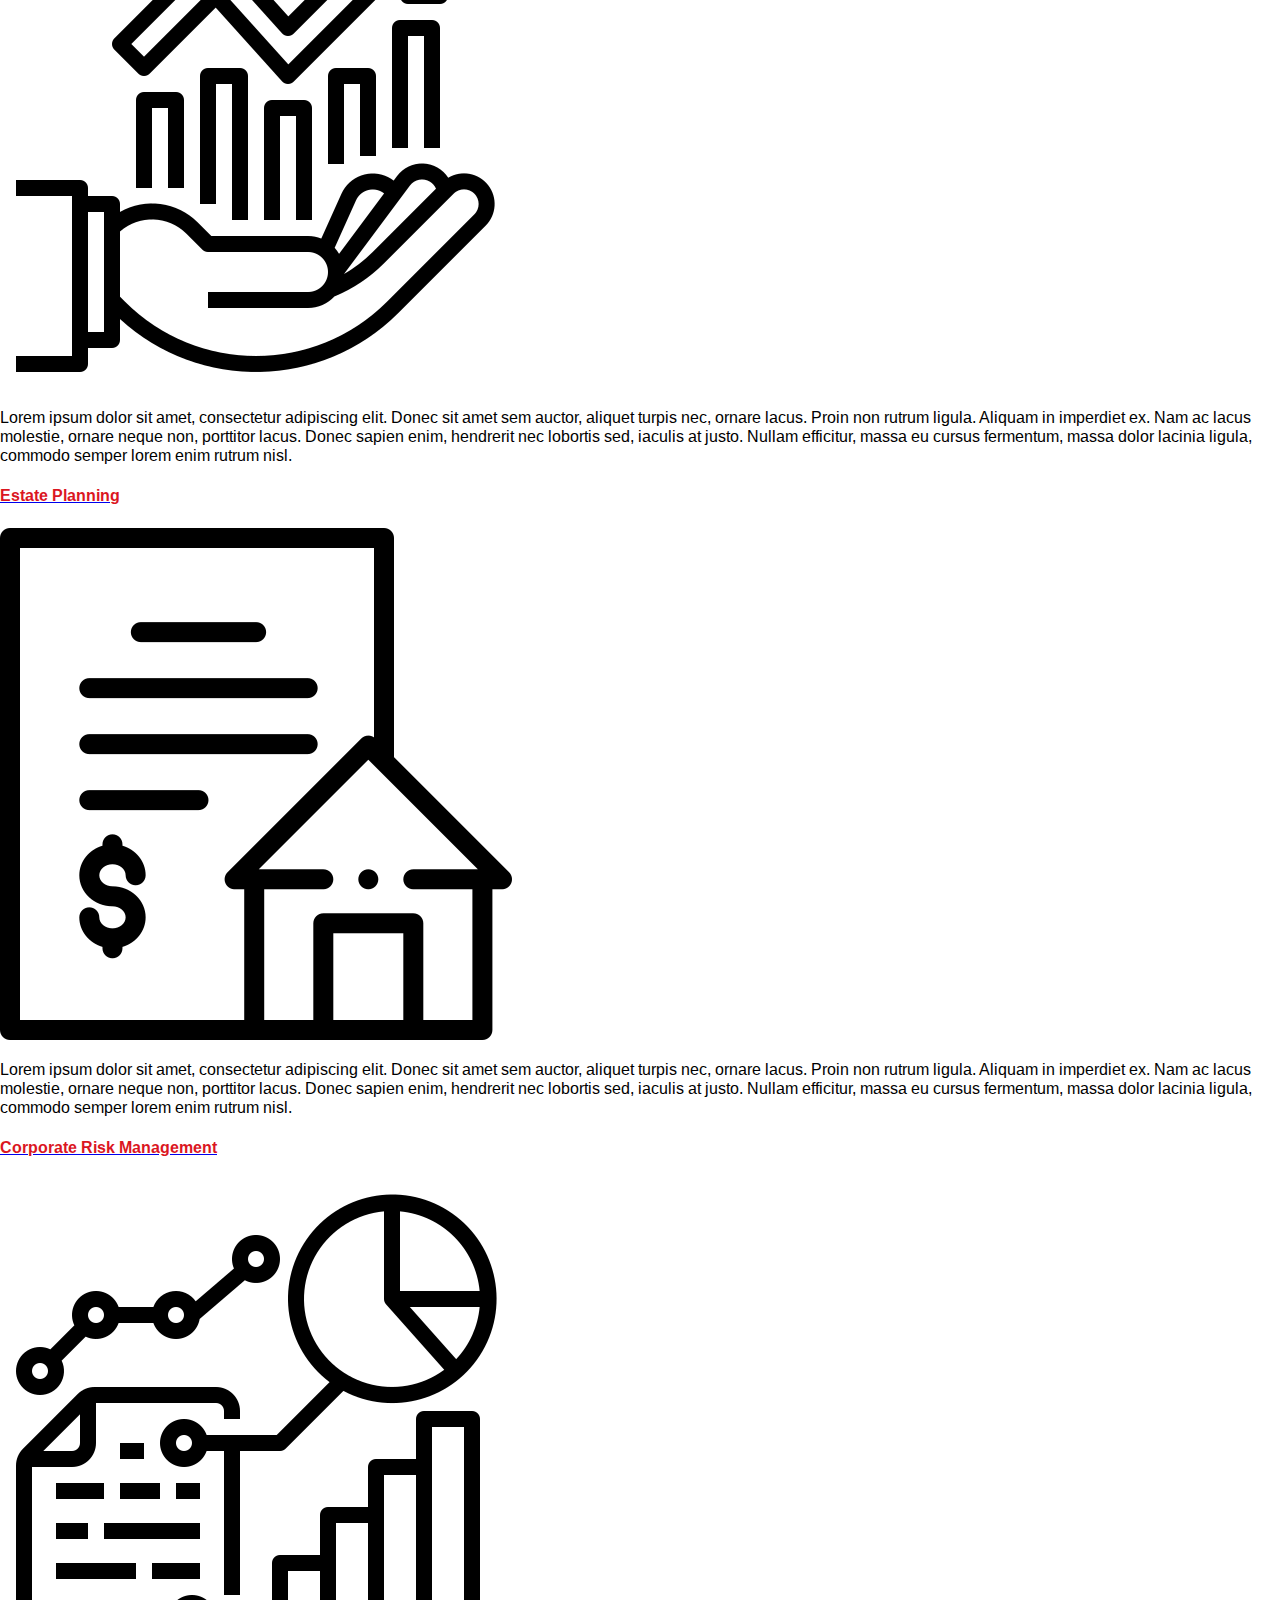
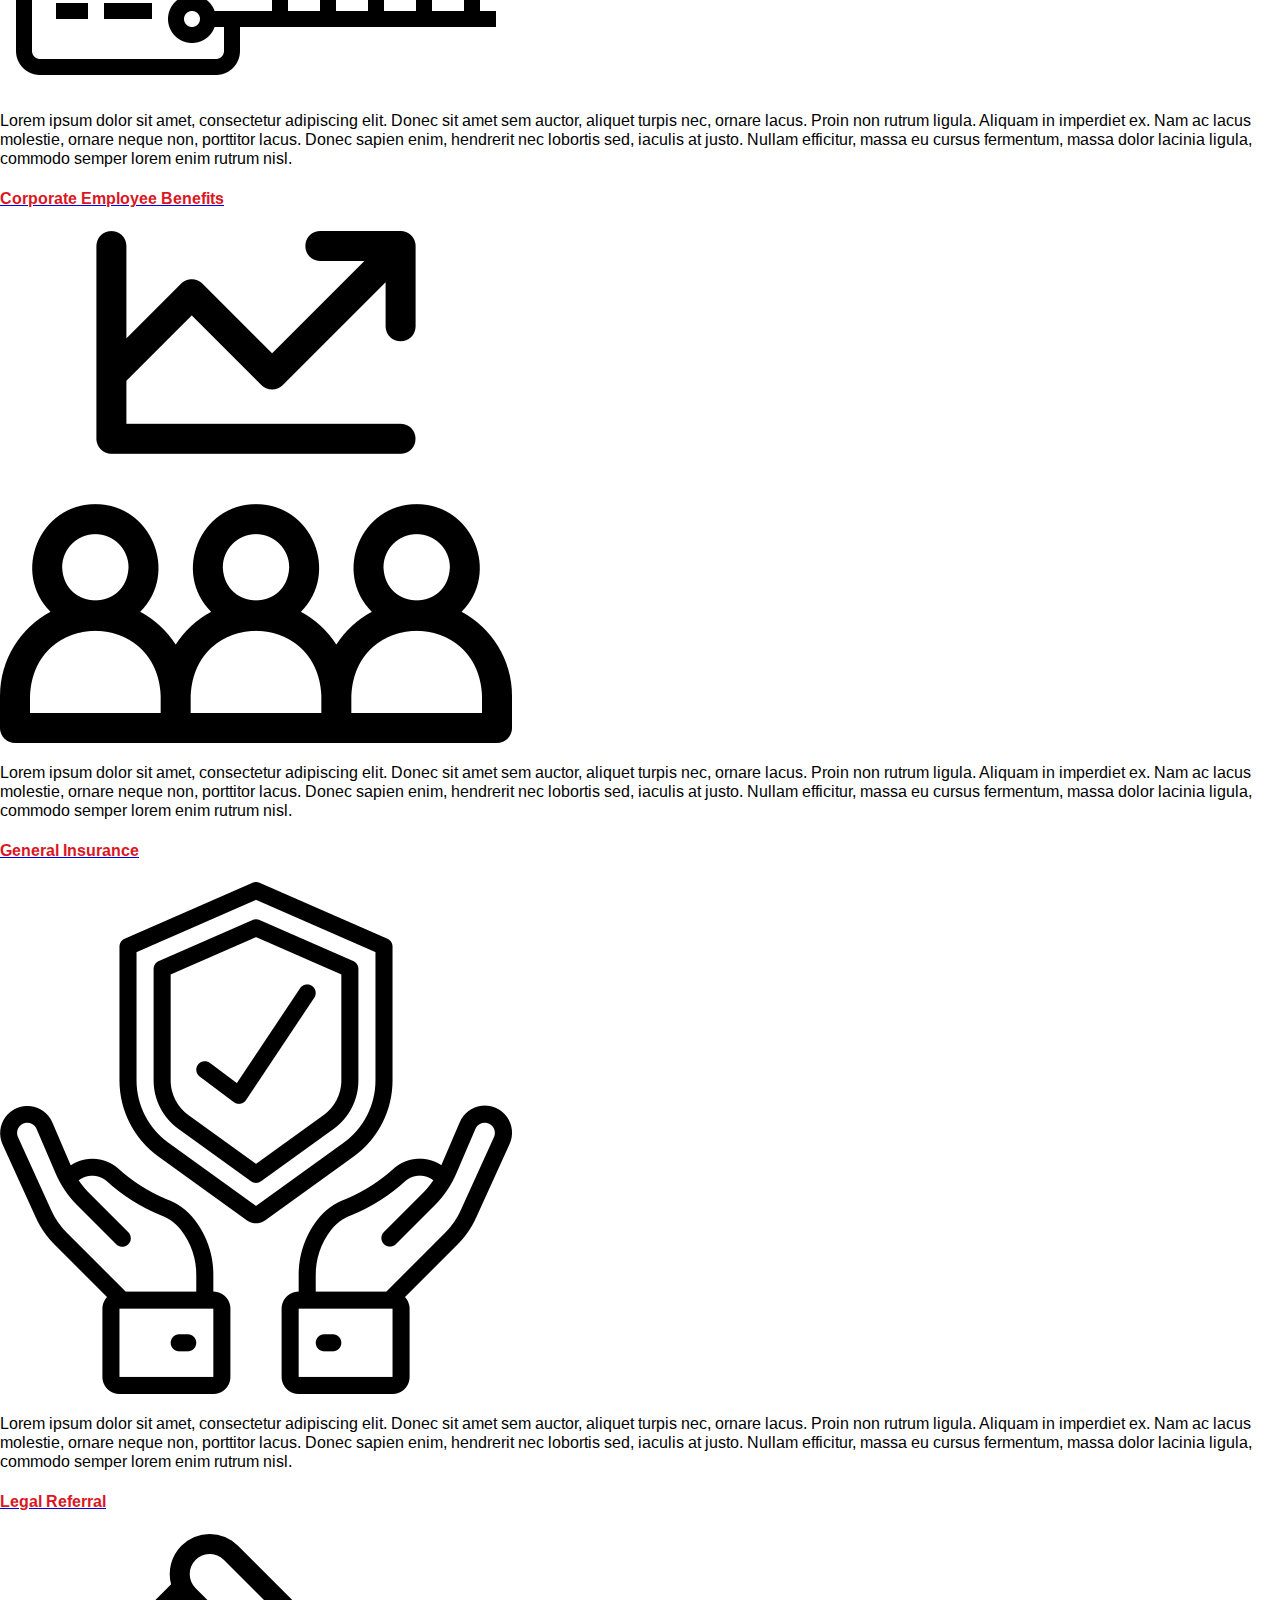
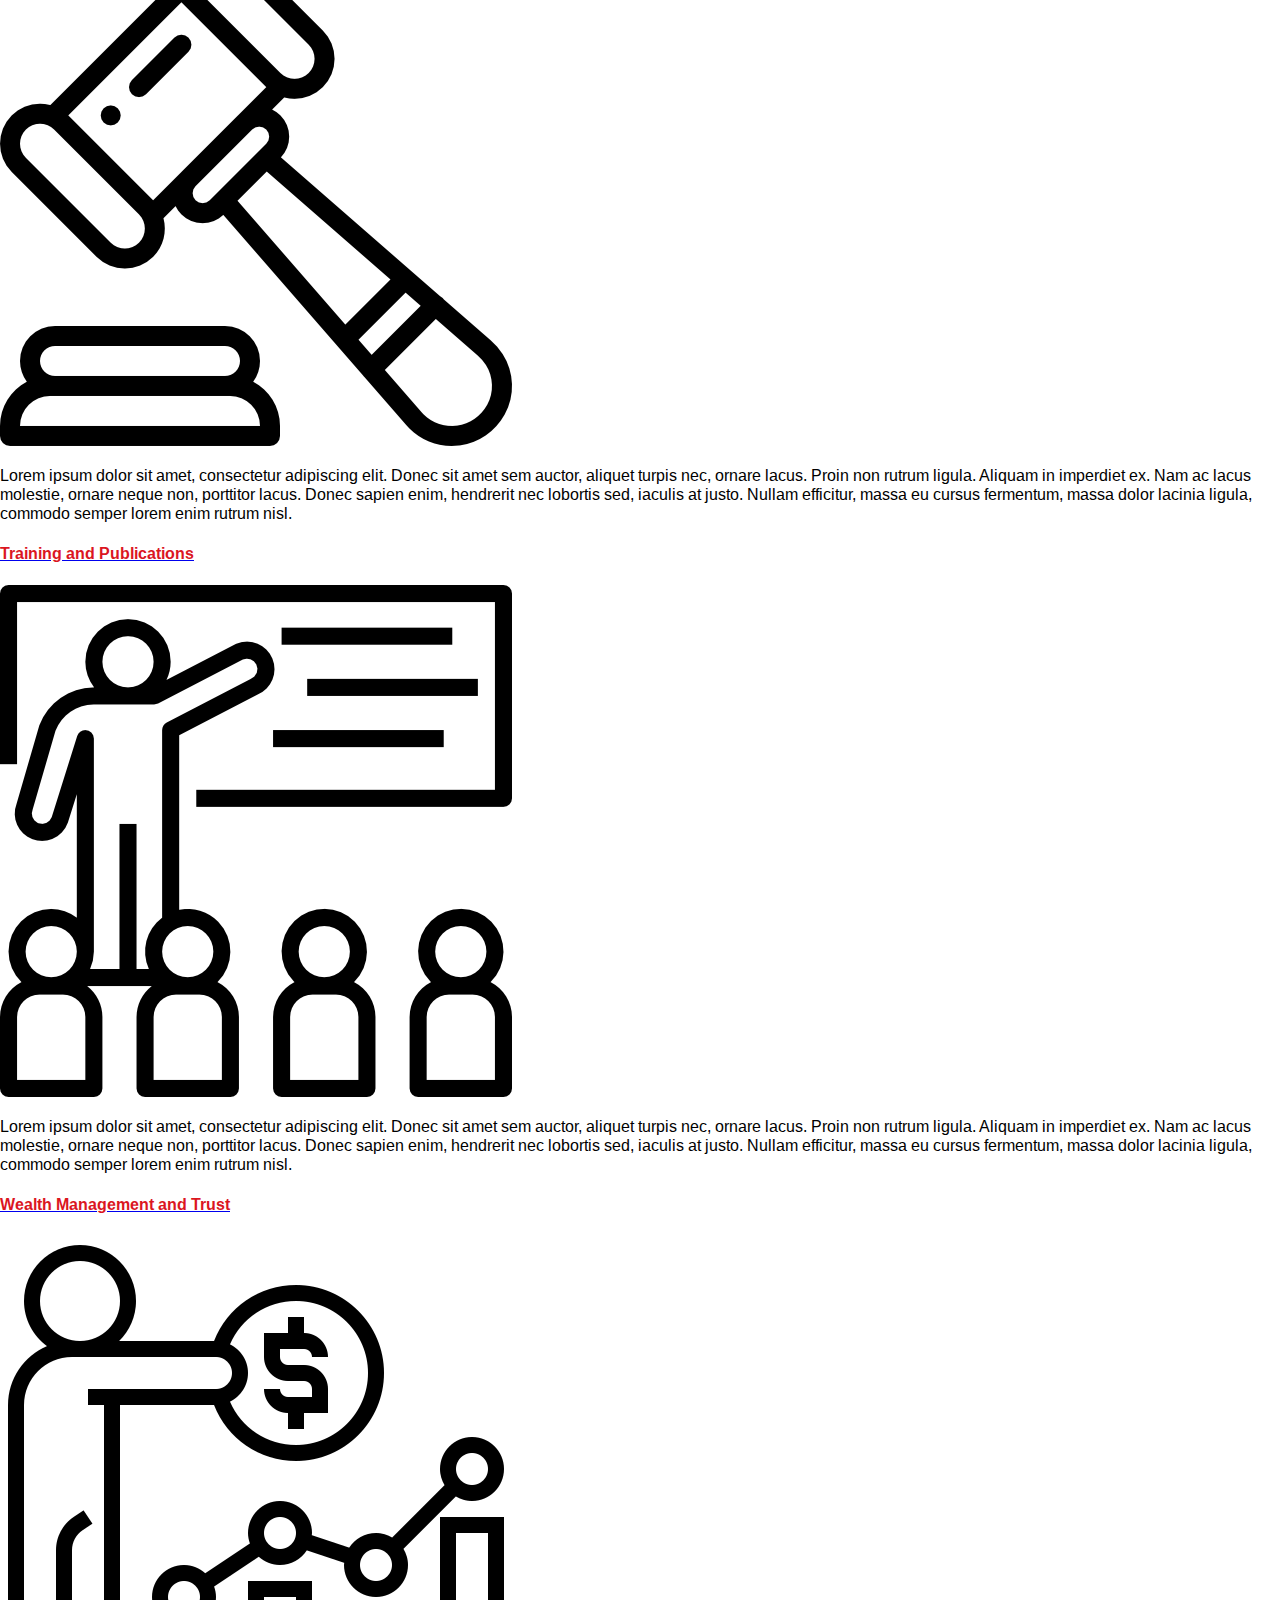
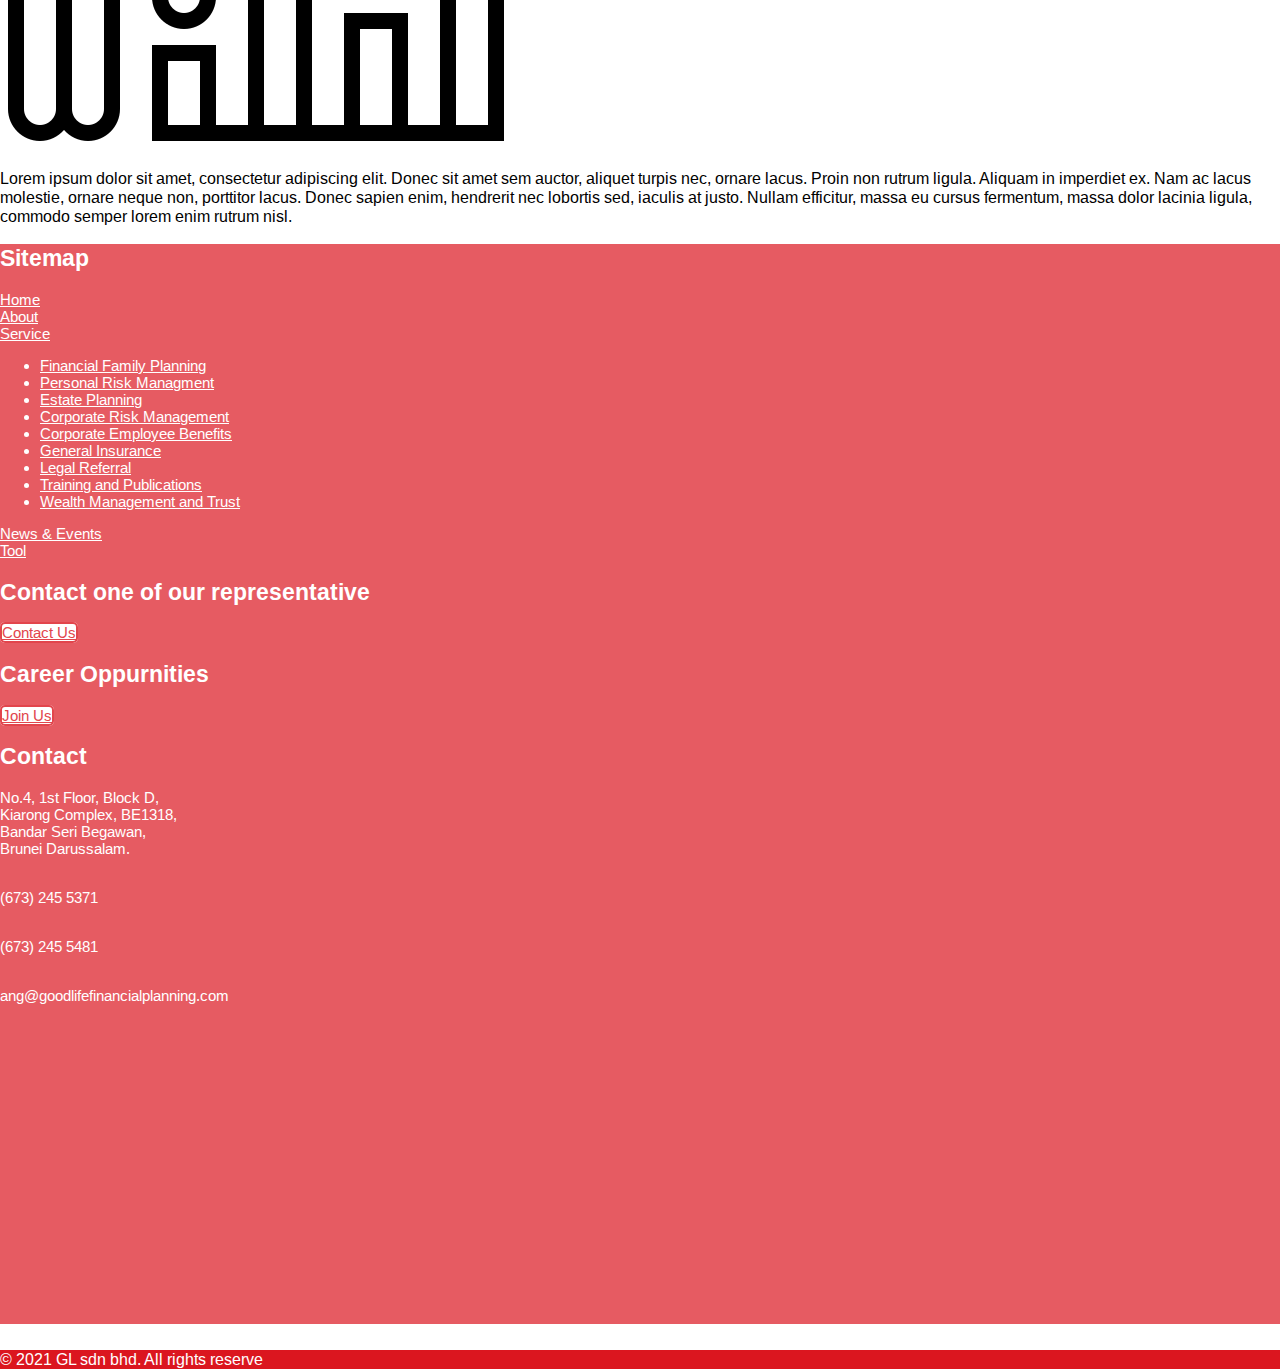
<file: service.html>
<!doctype html>
<html lang="en">
  <head>
    <!-- Required meta tags -->
    <meta charset="utf-8">
    <meta name="viewport" content="width=device-width, initial-scale=1">
    <!-- Bootstrap CSS -->
    <link rel="stylesheet" href="https://stackpath.bootstrapcdn.com/bootstrap/4.1.3/css/bootstrap.min.css" integrity="sha384-MCw98/SFnGE8fJT3GXwEOngsV7Zt27NXFoaoApmYm81iuXoPkFOJwJ8ERdknLPMO" crossorigin="anonymous">
    <link rel="stylesheet" href="https://pro.fontawesome.com/releases/v5.10.0/css/all.css" integrity="sha384-AYmEC3Yw5cVb3ZcuHtOA93w35dYTsvhLPVnYs9eStHfGJvOvKxVfELGroGkvsg+p" crossorigin="anonymous"/>
    <!-- Google Fonts -->
    <link rel="preconnect" href="https://fonts.gstatic.com">
    <link href="https://fonts.googleapis.com/css2?family=Arimo&display=swap" rel="stylesheet">

    <link rel="preconnect" href="https://fonts.gstatic.com">
    <link href="https://fonts.googleapis.com/css2?family=Goudy+Bookletter+1911&display=swap" rel="stylesheet">
    <!-- Custom Css -->
    <link rel="stylesheet" href="css/style.css">
    <link rel="icon" href="img/Logo.png">

    <title>GoodLife</title>
  </head>

  
  <body>

    <header>

        <!--Main Head-->
        <div class="container-fluid p-5 fill" id="head">

        <!--Start Navigation-->
        <nav class="navbar navbar-expand-sm justify-content-center navi" id="mainNav">
            <button class="navbar-toggler" type="button" data-toggle="collapse" data-target="#navbarResponsive" aria-controls="navbarResponsive" aria-expanded="false" aria-label="Toggle navigation">
                <i class="fas fa-bars"></i>
            </button>

            <div class="collapse navbar-collapse mx-auto" id="navbarResponsive">
                <ul class="navbar-nav mx-auto">

                    <li class="nav-item">
                        <a class="nav-link mx-2" href="index.html">Home</a>
                    </li>

                    <li class="nav-item">
                        <a class="nav-link mx-2" href="about.html">About</a>
                    </li>

                    <li class="nav-item dropdown">
                        <a class="nav-link dropdown-toggle mx-2" data-toggle="dropdown" href="service.html" role="button" aria-haspopup="true" aria-expanded="false">Services</a>
                        <div class="dropdown-menu">
                          <a class="dropdown-item" href="ffp.html">Family Financial Planning</a>
                          <a class="dropdown-item" href="rm.html">Risk Management</a>
                          <a class="dropdown-item" href="ep.html">Estate Planning</a>
                          <div class="dropdown-divider"></div>
                          <a class="dropdown-item" href="crm.html">Corporate Risk Management</a>
                          <a class="dropdown-item" href="ceb.html">Corporate Employee Benefits</a>
                          <div class="dropdown-divider"></div>
                          <a class="dropdown-item" href="gi.html">General Insurance</a>
                          <a class="dropdown-item" href="lr.html">Legal Referral</a>
                          <a class="dropdown-item" href="tnp.html">Training and Publications</a>
                          <a class="dropdown-item" href="wmt.html">Wealth Management and Trust</a>
                        </div>
                    </li>

                    <li class="nav-item">
                        <a class="nav-link mx-2" href="news.html">News & Event</a>
                    </li>

                    <li class="nav-item">
                        <a class="nav-link mx-2" href="#contact">Contact</a>
                    </li>

                    <li class="nav-item">
                        <a class="nav-link mx-2" href="#contact">Tool</a>
                    </li>

                </ul>
            </div>
        </nav>
        <!--End Navigation-->

            <div class="text-white mt-4" id="headContent">
                <img src="img/Logo.png" class="mx-auto d-flex justify-content-center" id="logo" alt="goodlife_logo">
                <p class="text-center mt-3 "><span class="uniq">GoodLife</span> Sdn Bhd.</p>
                <p class="text-center low ">Plan your <span class="lowuniq">future</span> now.</p>
                <p class="text-center mt-2 low">Because we <span class="lowuniq">care</span>.</p>
            </div>

        </div>
        <!--./ Main Head-->

    </header>
            
    <main>
    <section>
        <div class="container-fluid">
            <div class="row p-5 cvr"> 
                <h2 class="text-center mx-auto">Our Services</h2>
            </div>
        </div>

        <div class="container p-5">
            <div class="row mt-5">

                
                <div class="col-sm-4">
                    <a class="atitle" href="ffp.html">
                        <h4 class="stitle font-weight-bold mb-4">Financial Family Planning</h4>
                        <img src="img/family.png" class="w-50" alt="family.png">
                    </a>
                </div>

                <div class="col-sm-8 mt-5">
                    <p class="text-justify">Service description</p>
                </div>

            </div>
              
            <div class="row mt-5">

                <div class="col-sm-4">
                    <a class="atitle" href="rm.html">
                        <h4 class="stitle font-weight-bold mb-4">Personal Risk Management</h4>
                        <img src="img/risk.png" class="w-50" alt="risk.png">
                    </a>
                </div>

                <div class="col-sm-8 mt-5">
                    <p class="text-justify">Lorem ipsum dolor sit amet, consectetur adipiscing elit. Donec sit amet sem auctor, aliquet turpis nec, ornare lacus. Proin non rutrum ligula. Aliquam in imperdiet ex. Nam ac lacus molestie, ornare neque non, porttitor lacus. Donec sapien enim, hendrerit nec lobortis sed, iaculis at justo. Nullam efficitur, massa eu cursus fermentum, massa dolor lacinia ligula, commodo semper lorem enim rutrum nisl.</p>
                </div>

            </div>

            <div class="row mt-5">

                <div class="col-sm-4">
                    <a class="atitle" href="ep.html">
                        <h4 class="stitle font-weight-bold mb-4">Estate Planning</h4>
                        <img src="img/estate.png" class="w-50" alt="estate.png">
                    </a>
                </div>

                <div class="col-sm-8 mt-5">
                    <p class="text-justify">Lorem ipsum dolor sit amet, consectetur adipiscing elit. Donec sit amet sem auctor, aliquet turpis nec, ornare lacus. Proin non rutrum ligula. Aliquam in imperdiet ex. Nam ac lacus molestie, ornare neque non, porttitor lacus. Donec sapien enim, hendrerit nec lobortis sed, iaculis at justo. Nullam efficitur, massa eu cursus fermentum, massa dolor lacinia ligula, commodo semper lorem enim rutrum nisl.</p>
                </div>

            </div>
                
            <div class="row mt-5">

                <div class="col-sm-4">
                    <a class="atitle" href="crm.html">
                        <h4 class="stitle font-weight-bold mb-4">Corporate Risk Management</h4>
                        <img src="img/crisk.png" class="w-50" alt="crisk.png">
                    </a>
                </div>
                
                <div class="col-sm-8 mt-5">
                    <p class="text-justify">Lorem ipsum dolor sit amet, consectetur adipiscing elit. Donec sit amet sem auctor, aliquet turpis nec, ornare lacus. Proin non rutrum ligula. Aliquam in imperdiet ex. Nam ac lacus molestie, ornare neque non, porttitor lacus. Donec sapien enim, hendrerit nec lobortis sed, iaculis at justo. Nullam efficitur, massa eu cursus fermentum, massa dolor lacinia ligula, commodo semper lorem enim rutrum nisl.</p>
                </div>

            </div>
                
            <div class="row mt-5">

                <div class="col-sm-4">
                    <a class="atitle" href="ceb.html">
                        <h4 class="stitle font-weight-bold mb-4">Corporate Employee Benefits</h4>
                        <img src="img/cemploy.png" class="w-50" alt="cemploy.png">
                    </a>
                </div>

                <div class="col-sm-8 mt-5">
                    <p class="text-justify">Lorem ipsum dolor sit amet, consectetur adipiscing elit. Donec sit amet sem auctor, aliquet turpis nec, ornare lacus. Proin non rutrum ligula. Aliquam in imperdiet ex. Nam ac lacus molestie, ornare neque non, porttitor lacus. Donec sapien enim, hendrerit nec lobortis sed, iaculis at justo. Nullam efficitur, massa eu cursus fermentum, massa dolor lacinia ligula, commodo semper lorem enim rutrum nisl.</p>
                </div>

            </div>
                
            <div class="row mt-5">

                <div class="col-sm-4">
                    <a class="atitle" href="gi.html">
                        <h4 class="stitle font-weight-bold mb-4">General Insurance</h4>
                        <img src="img/insurance.png" class="w-50" alt="insurance.png">
                    </a>
                </div>

                <div class="col-sm-8 mt-5">
                    <p class="text-justify">Lorem ipsum dolor sit amet, consectetur adipiscing elit. Donec sit amet sem auctor, aliquet turpis nec, ornare lacus. Proin non rutrum ligula. Aliquam in imperdiet ex. Nam ac lacus molestie, ornare neque non, porttitor lacus. Donec sapien enim, hendrerit nec lobortis sed, iaculis at justo. Nullam efficitur, massa eu cursus fermentum, massa dolor lacinia ligula, commodo semper lorem enim rutrum nisl.</p>
                </div>

            </div>
                
            <div class="row mt-5">

                <div class="col-sm-4">
                    <a class="atitle" href="lr.html">
                        <h4 class="stitle font-weight-bold mb-4">Legal Referral</h4>
                        <img src="img/legal.png" class="w-50" alt="legal.png">
                    </a>
                </div>

                <div class="col-sm-8 mt-5">
                    <p class="text-justify">Lorem ipsum dolor sit amet, consectetur adipiscing elit. Donec sit amet sem auctor, aliquet turpis nec, ornare lacus. Proin non rutrum ligula. Aliquam in imperdiet ex. Nam ac lacus molestie, ornare neque non, porttitor lacus. Donec sapien enim, hendrerit nec lobortis sed, iaculis at justo. Nullam efficitur, massa eu cursus fermentum, massa dolor lacinia ligula, commodo semper lorem enim rutrum nisl.</p>
                </div>

            </div>
                
            <div class="row mt-5">

                <div class="col-sm-4">
                    <a class="atitle" href="tnp.html">
                        <h4 class="stitle font-weight-bold mb-4">Training and Publications</h4>
                        <img src="img/train.png" class="w-50" alt="train.png">
                    </a>
                </div>

                <div class="col-sm-8 mt-5">
                    <p class="text-justify">Lorem ipsum dolor sit amet, consectetur adipiscing elit. Donec sit amet sem auctor, aliquet turpis nec, ornare lacus. Proin non rutrum ligula. Aliquam in imperdiet ex. Nam ac lacus molestie, ornare neque non, porttitor lacus. Donec sapien enim, hendrerit nec lobortis sed, iaculis at justo. Nullam efficitur, massa eu cursus fermentum, massa dolor lacinia ligula, commodo semper lorem enim rutrum nisl.</p>
                </div>

            </div>
                
            <div class="row mt-5">

                <div class="col-sm-4">
                    <a class="atitle" href="wmt.html">
                        <h4 class="stitle font-weight-bold mb-4">Wealth Management and Trust</h4>
                        <img src="img/wealth.png" class="w-50" alt="wealth.png">
                    </a>
                </div>

                <div class="col-sm-8 mt-5">
                    <p class="text-justify">Lorem ipsum dolor sit amet, consectetur adipiscing elit. Donec sit amet sem auctor, aliquet turpis nec, ornare lacus. Proin non rutrum ligula. Aliquam in imperdiet ex. Nam ac lacus molestie, ornare neque non, porttitor lacus. Donec sapien enim, hendrerit nec lobortis sed, iaculis at justo. Nullam efficitur, massa eu cursus fermentum, massa dolor lacinia ligula, commodo semper lorem enim rutrum nisl.</p>
                </div>

            </div>
                
          </div>
    </section>

    <section id="contact">
        <!--Contact-->
        <div class="container-fluid p-5 con">
            <div class="row">

                <div class="col-sm-2 p-5">

                    <h2 class="text-left mb-3">Sitemap</h2>
                    <li class="sList mt-2">
                        <a class="footLink mx-1" href="index.html">Home</a>
                    </li>

                    <li class="sList mt-2">
                        <a class="footLink mx-1" href="about.html">About</a>
                    </li>

                    <li class="sList mt-2">
                        <a class="footLink mx-1" href="service.html">Service</a>
                        <ul>
                            <li><a class="footLink" href="ffp.html">Financial Family Planning</a></li>
                            <li><a class="footLink" href="prm.html">Personal Risk Managment</a></li>
                            <li><a class="footLink" href="ep.html">Estate Planning</a></li>
                            <li><a class="footLink" href="crm.html">Corporate Risk Management</a></li>
                            <li><a class="footLink" href="ceb.html">Corporate Employee Benefits</a></li>
                            <li><a class="footLink" href="gi.html">General Insurance</a></li>
                            <li><a class="footLink" href="lr.html">Legal Referral</a></li>
                            <li><a class="footLink" href="tnp.html">Training and Publications</a></li>
                            <li><a class="footLink" href="wmt.html">Wealth Management and Trust</a></li>
                        </ul>
                    </li>

                    <li class="sList mt-2">
                        <a class="footLink mx-1" href="news.html">News & Events</a>
                    </li>

                    <li class="sList mt-2">
                        <a class="footLink mx-1" href="tool.html">Tool</a>
                    </li>
                    

                </div>

                <div class="col-sm-4 p-5">

                    <h2 class="text-center mb-3">Contact one of our representative</h2>
                    <div class="d-flex justify-content-center mb-5">
                        <a class="btn btnTlk" role="button" href="contact_us.html">Contact Us</a>
                    </div>

                    <h2 class="text-center mb-3">Career Oppurnities</h2>
                    <div class="d-flex justify-content-center">
                        <a class="btn btnTlk" role="button" href="join_us.html">Join Us</a>
                    </div>
                    
                </div>

                <!--Contact Info-->
                <div class="col-sm-3 p-5">
                    <h2 class="text-left mb-4">Contact</h2>
                    <p class="text-left">
                        No.4, 1st Floor, Block D,<br>
                        Kiarong Complex, BE1318,<br> 
                        Bandar Seri Begawan,<br>
                        Brunei Darussalam.
                    </p>
                    <p class="text-left mt-2"><i class="fas fa-phone-alt"></i><br> (673) 245 5371</p>
                    <p class="text-left mt-2"><i class="fas fa-fax"></i><br> (673) 245 5481</p>
                    <p class="text-left mt-2 mail"><i class="fas fa-envelope"></i><br> ang@goodlifefinancialplanning.com</p>
                    <div class="media">
                        <i class="fab fa-facebook-square fa-2x m-2"></i>
                        <i class="fab fa-instagram fa-2x m-2"></i>
                        <i class="fab fa-twitter-square fa-2x m-2"></i>
                    </div>
                </div>
                <!--./ Contact Info-->

                <div class="col-sm-3 map-responsive">
                    <iframe src="https://www.google.com/maps/embed?pb=!1m14!1m8!1m3!1d15901.047928070906!2d114.9204606!3d4.8957504!3m2!1i1024!2i768!4f13.1!3m3!1m2!1s0x0%3A0xc483b0958c258af7!2sGoodLife%20Financial%20Planning!5e0!3m2!1sen!2sbn!4v1619207257723!5m2!1sen!2sbn" width="400" height="300" style="border:0;" allowfullscreen="" loading="lazy"></iframe>
                </div>

            </div>
        </div>
        <!--./ Contact-->
    </section>

    </main>


    <footer class="mr-auto foot">
        <p class="text-center p-3">&copy; 2021 GL sdn bhd. All rights reserve</p>
    </footer>

    
    <!-- jQuery first, then Popper.js, then Bootstrap JS -->
    <script src="https://code.jquery.com/jquery-3.3.1.slim.min.js" integrity="sha384-q8i/X+965DzO0rT7abK41JStQIAqVgRVzpbzo5smXKp4YfRvH+8abtTE1Pi6jizo" crossorigin="anonymous"></script>
    <script src="https://cdnjs.cloudflare.com/ajax/libs/popper.js/1.14.3/umd/popper.min.js" integrity="sha384-ZMP7rVo3mIykV+2+9J3UJ46jBk0WLaUAdn689aCwoqbBJiSnjAK/l8WvCWPIPm49" crossorigin="anonymous"></script>
    <script src="https://stackpath.bootstrapcdn.com/bootstrap/4.1.3/js/bootstrap.min.js" integrity="sha384-ChfqqxuZUCnJSK3+MXmPNIyE6ZbWh2IMqE241rYiqJxyMiZ6OW/JmZQ5stwEULTy" crossorigin="anonymous"></script>
    
    <!-- Optional JavaScript -->
    
</body>
</html>
</file>
<file: css/style.css>
/*--------------------------
    Body -> Start
--------------------------*/
html, body{
    height: 100%;
    font-family: 'Arimo', sans-serif;
    margin: 0;
    padding: 0;
}

.fill{
    width: 100%;
    min-height: 100%;
    height: 100%;
}
/*--------------------------
    Body -> End
--------------------------*/

/*--------------------------
    Navigation -> Start
--------------------------*/
.navi{
    /*background-color: rgba(255, 255, 255, 0.25);*/
    background-color: rgba(219, 22, 31, 0.8);
    color: black;
    /*border-radius: 50px;*/
}

.navi a{
    text-align: center;
    color: #fff;
    font-size: 18px;
    /*font-family: 'Lora', serif;*/
    /*transition: 0.5s ease-in-out;*/
}

.navi a:hover{
    color: white;
    /*background-color: rgba(219, 22, 31, 0.8);*/
    border-radius: 5px;
    font-size: 18px;
    box-shadow: 0 4px 8px 0 rgba(0, 0, 0, 0.2), 0 6px 20px 0 rgba(0, 0, 0, 0.19);
    /*font-family: 'Lora', serif;*/
}

.dropdown-menu{
    background-color: #dd313e;
}

.dropdown-menu a:hover{
    background-color: #fff;
    color: #e2454c;
}

.nvBtn{
    background-color: black;
}

.nav-dropdown {
    position: absolute;
    display: none;
    z-index: 1;
    box-shadow: 0 3px 12px rgba(0, 0, 0, 0.15);
  }
/*--------------------------
    Navigation -> End
--------------------------*/

/*--------------------------
    Main Head -> Start
--------------------------*/
#head{
    width: 100%;
    height: 650px;
    min-height: 100%;
    padding-top: 100px;
    background: url("https://www.hso.com/wp-content/uploads/2018/09/Business-Finance-accounting-contract-advisor-investment-consulting-marketing-plan-meeting_1600x635_acf_cropped.jpeg");
    background-repeat: no-repeat;
    background-size: cover;
    display: block;
    text-shadow: 2px 2px 4px #000000;
}

#headContent{
    color: azure;
    font-family: 'Goudy Bookletter 1911', serif;
    font-size: 40px;
}

#logo{
    width: 100px;
}

.uniq{
    color:#db161f;
    font-size: 70px;
}

.lowuniq{
    color:#db161f;
    font-size: 70px;
}

.low{
    font-size:40px;
}

.ititle{
    color:#db161f;
}

.cvr{
    background-color: rgba(219, 22, 31, 0.8);
    color: white;
}

.cor{
    background-color: rgba(219, 22, 31, 0.8);
    color: white;
}
/*--------------------------
    Main Head -> End
--------------------------*/

/*--------------------------
    Slider -> Start
--------------------------*/
.slide{
    height:500px;
    width:100%;
}

.carousel-inner{
    border-radius: 15px;
}

/*
img{
    height:50%;
}*/
/*--------------------------
    Slider -> End
--------------------------*/

/*--index.html -> Testimonial--*/
.testimonial{box-shadow: 0 14px 28px rgba(0,0,0,0.25), 0 10px 10px rgba(219, 22, 31,0.22);}

/*--------------------------
    Contact -> start
--------------------------*/
.con{
    font-size:15px;
    background: rgba(219, 22, 31, 0.7);
    color:white;
}
  
.map-responsive{
    overflow: hidden;
    margin-top: 5%;
    margin-bottom: 2%;
    padding-bottom: 20%;
    position: relative;
}

.map-responsive iframe{
    left: 0;
    top: 0;
    height: 75%;
    width: 85%;
    position: absolute;
}

.footLink{
    color: white;
}

.footLink a:hover{
    color: black;
    text-decoration: none;
}

.foot{
    background-color: rgb(219, 22, 31);
    color: white;
}

.btnTlk{
    background-color: white;
    border: 2px solid #e2454c;
    color: #e2454c;
    border-radius: 5px;
}

.btnTlk:hover{
    background-color: #e2454c;
    color: white;
    border: 2px solid #fff;
    border-radius: 5px;
}

.btnCon{
    background-color: #e2454c;
    border: 2px solid #e2454c;
    color: white;
    border-radius: 5px;
}

.btnCon:hover{
    background-color: white;
    border: 2px solid #e2454c;
    color: #e2454c;
    border-radius: 5px;
}

.profile{
    padding-bottom: 50px;
}
/*--------------------------
    Contact -> End
--------------------------*/


/*--------------------------
    Service.html -> Start
--------------------------*/
.stitle{
    color:#db161f;
}

.atitle:hover{
    text-decoration: none;
}

/*--------------------------
    Service.html -> End
--------------------------*/


/*--------------------------
    News.html -> Start
--------------------------*/
.trans{transition: all 1s ease;}
 
/*-----------Event---------*/


/*------CSR-----------*/
#demo {
    height:100%;
    position:relative;
    overflow:hidden;
  }

.thumb{
    margin-bottom: 30px;
}
          
.page-top{
     margin-top:85px;
}
    
img.zoom {
    width: 100%;
    height: 200px;
    border-radius:5px;
    object-fit:cover;
}
           
.transition {
    -webkit-transform: scale(1.2); 
    -moz-transform: scale(1.2);
    -o-transform: scale(1.2);
    transform: scale(1.2);
}

.modal-header {
    border-bottom: none;
}
      
.modal-title {
    color:#000;
}

.modal-footer{
    display:none;  
}

/*---------news-----------*/
.gallery-container h1 {
    text-align: center;
    margin-top: 70px;
    font-weight: bold;
    color: #58595a;
}

.gallery-container p.page-description {
    text-align: center;
    margin: 30px auto;
    font-size: 18px;
    color: #85878c;
}

.tz-gallery {
    padding: 40px;
}

.tz-gallery .thumbnail {
    padding: 0;
    margin-bottom: 30px;
    background-color: rgba(219, 22, 31, 0.55);
    color: white;
    border-radius: 4px;
    border: none;
    transition: 0.15s ease-in-out;
    box-shadow: 0 14px 28px rgba(0,0,0,0.25), 0 10px 10px rgba(219, 22, 31,0.22);
}

.tz-gallery .thumbnail:hover {
    transform: translateY(-10px) scale(1.02);
}

.tz-gallery .lightbox img {
    border-radius: 4px 4px 0 0;
}

.tz-gallery .caption{
    padding: 26px 30px;
    text-align: center;
}

.tz-gallery .caption h3 {
    font-size: 14px;
    font-weight: bold;
    margin-top: 0;
}

.tz-gallery .caption p {
    font-size: 12px;
    color: whitesmoke;
    margin: 0;
}

.baguetteBox-button {
    background-color: transparent !important;
}
/*--------------------------
    News.html -> End
--------------------------*/


/*--------------------------
    Form area -> Start
--------------------------*/
.sideimg{
    background-image: url("https://images.unsplash.com/photo-1616702450885-dd2cca71b6b7?crop=entropy&cs=tinysrgb&fit=max&fm=jpg&ixid=MnwxNDU4OXwwfDF8cmFuZG9tfHx8fHx8fHx8MTYxODk5NDM4Nw&ixlib=rb-1.2.1&q=80&w=400");
    background-size: cover;
    background-repeat: no-repeat;
}

.btnCu{
    background-color: #767d86;
    color: white;
}

.nav_f{
    color: white;
}

.btnCu:hover{
    background-color: #db161f;
    color: black;
}

.nav_f:hover{
    text-decoration: none;
    color: black;
}

/*------join_us.html only------*/
.down:hover{
    text-decoration: none;
}
/*--------------------------
    Form area -> End
--------------------------*/
</file>
